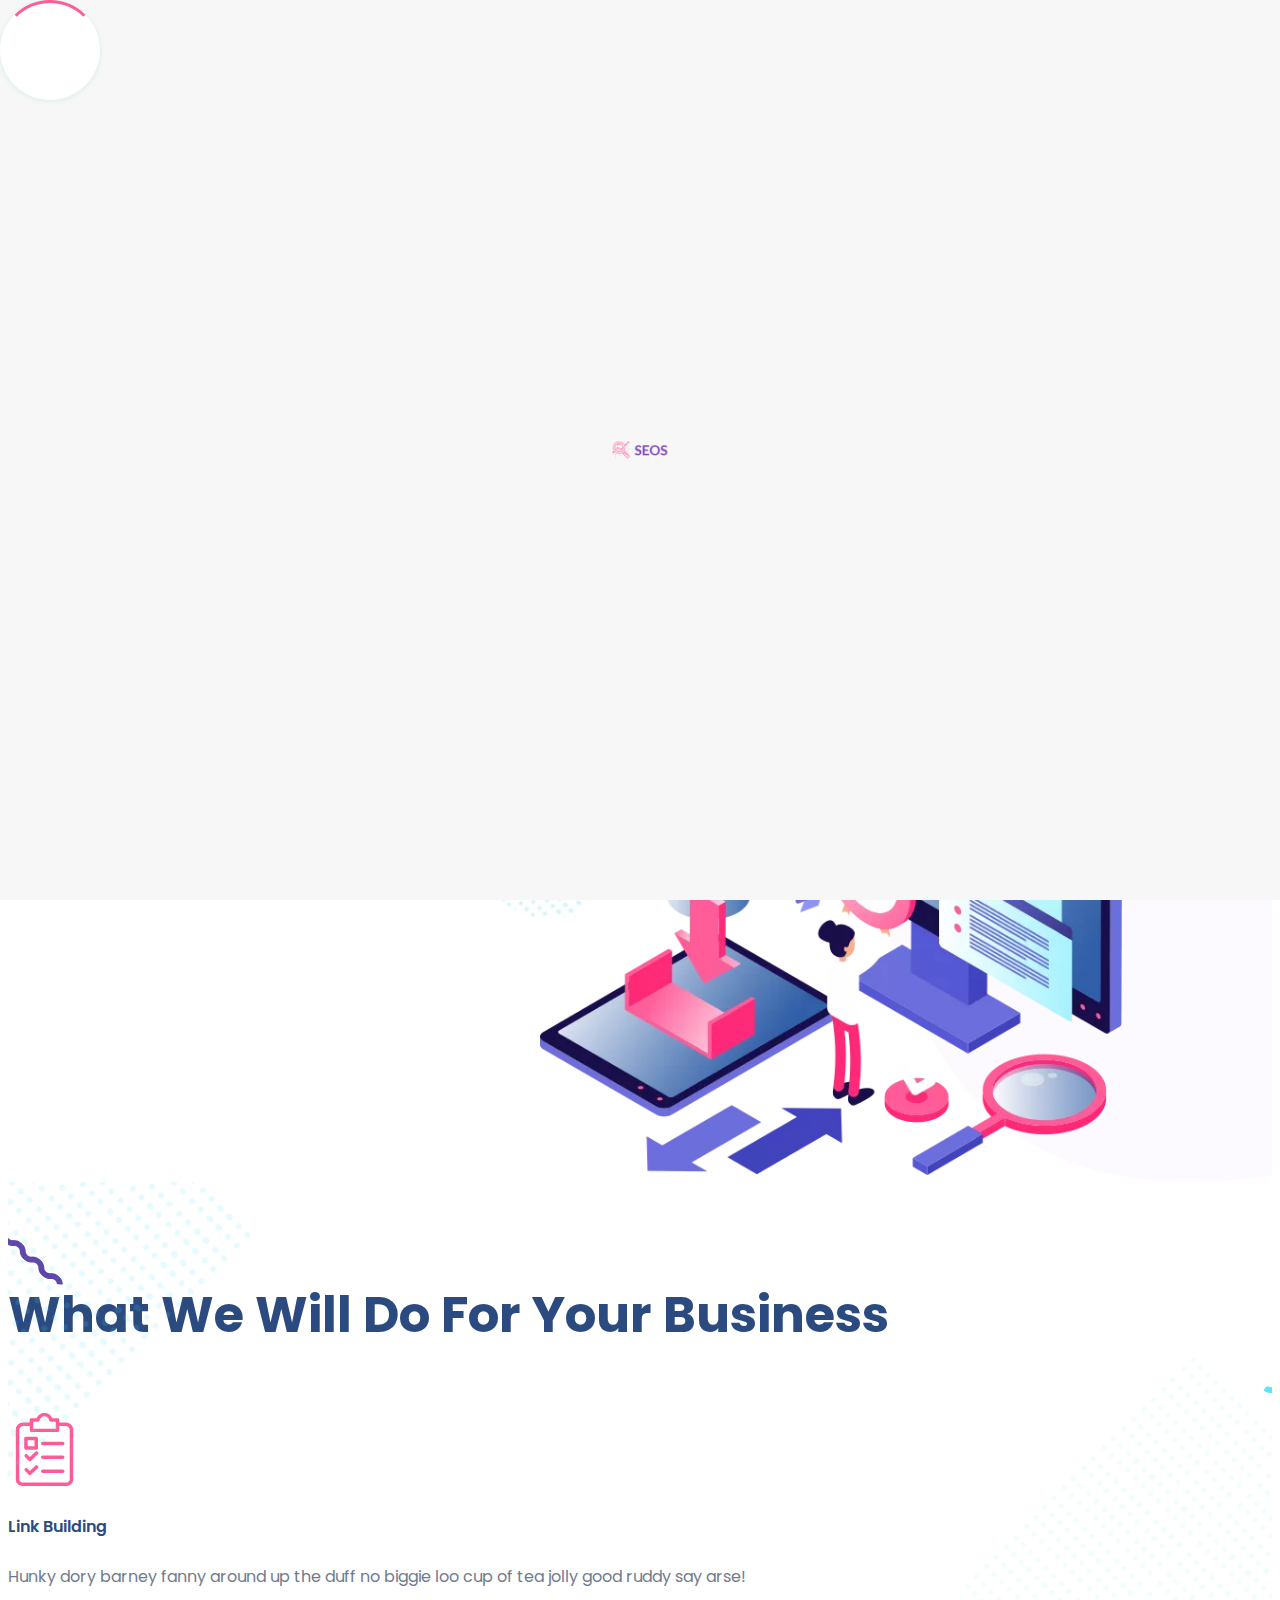
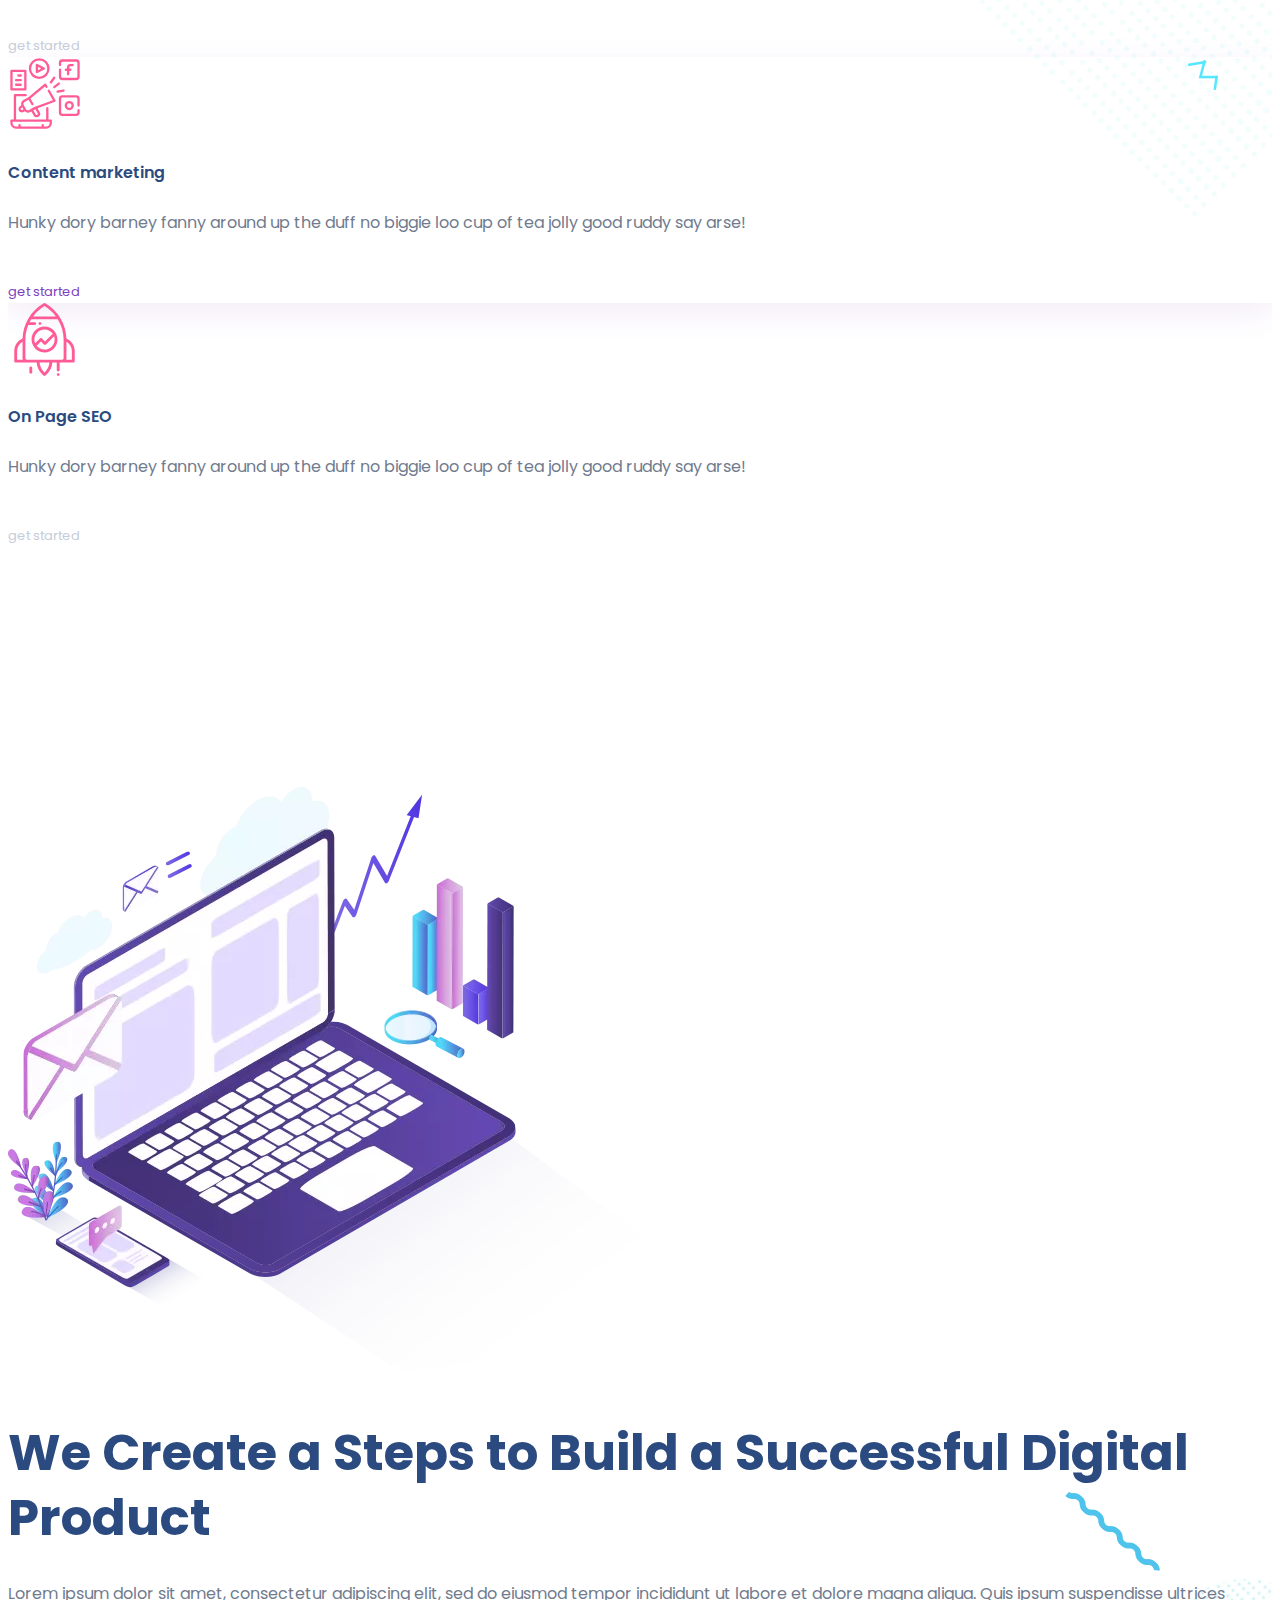
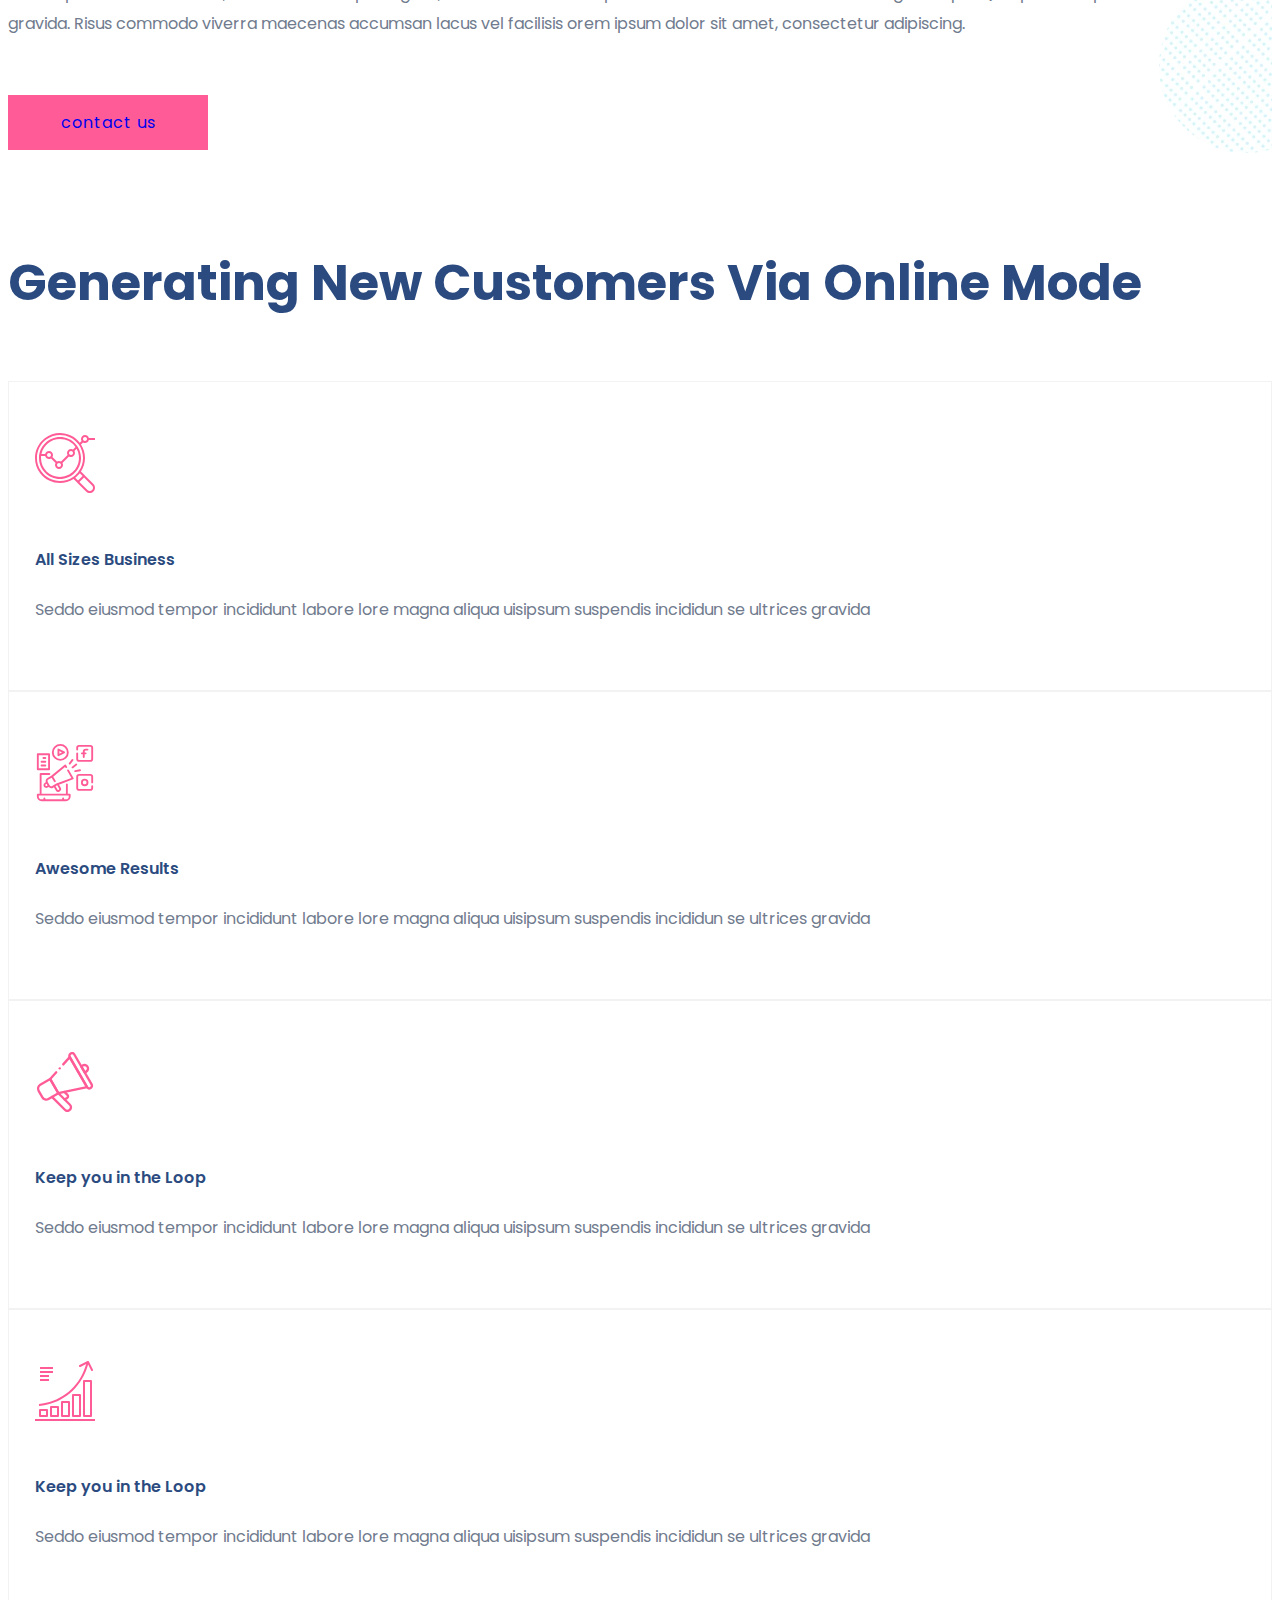
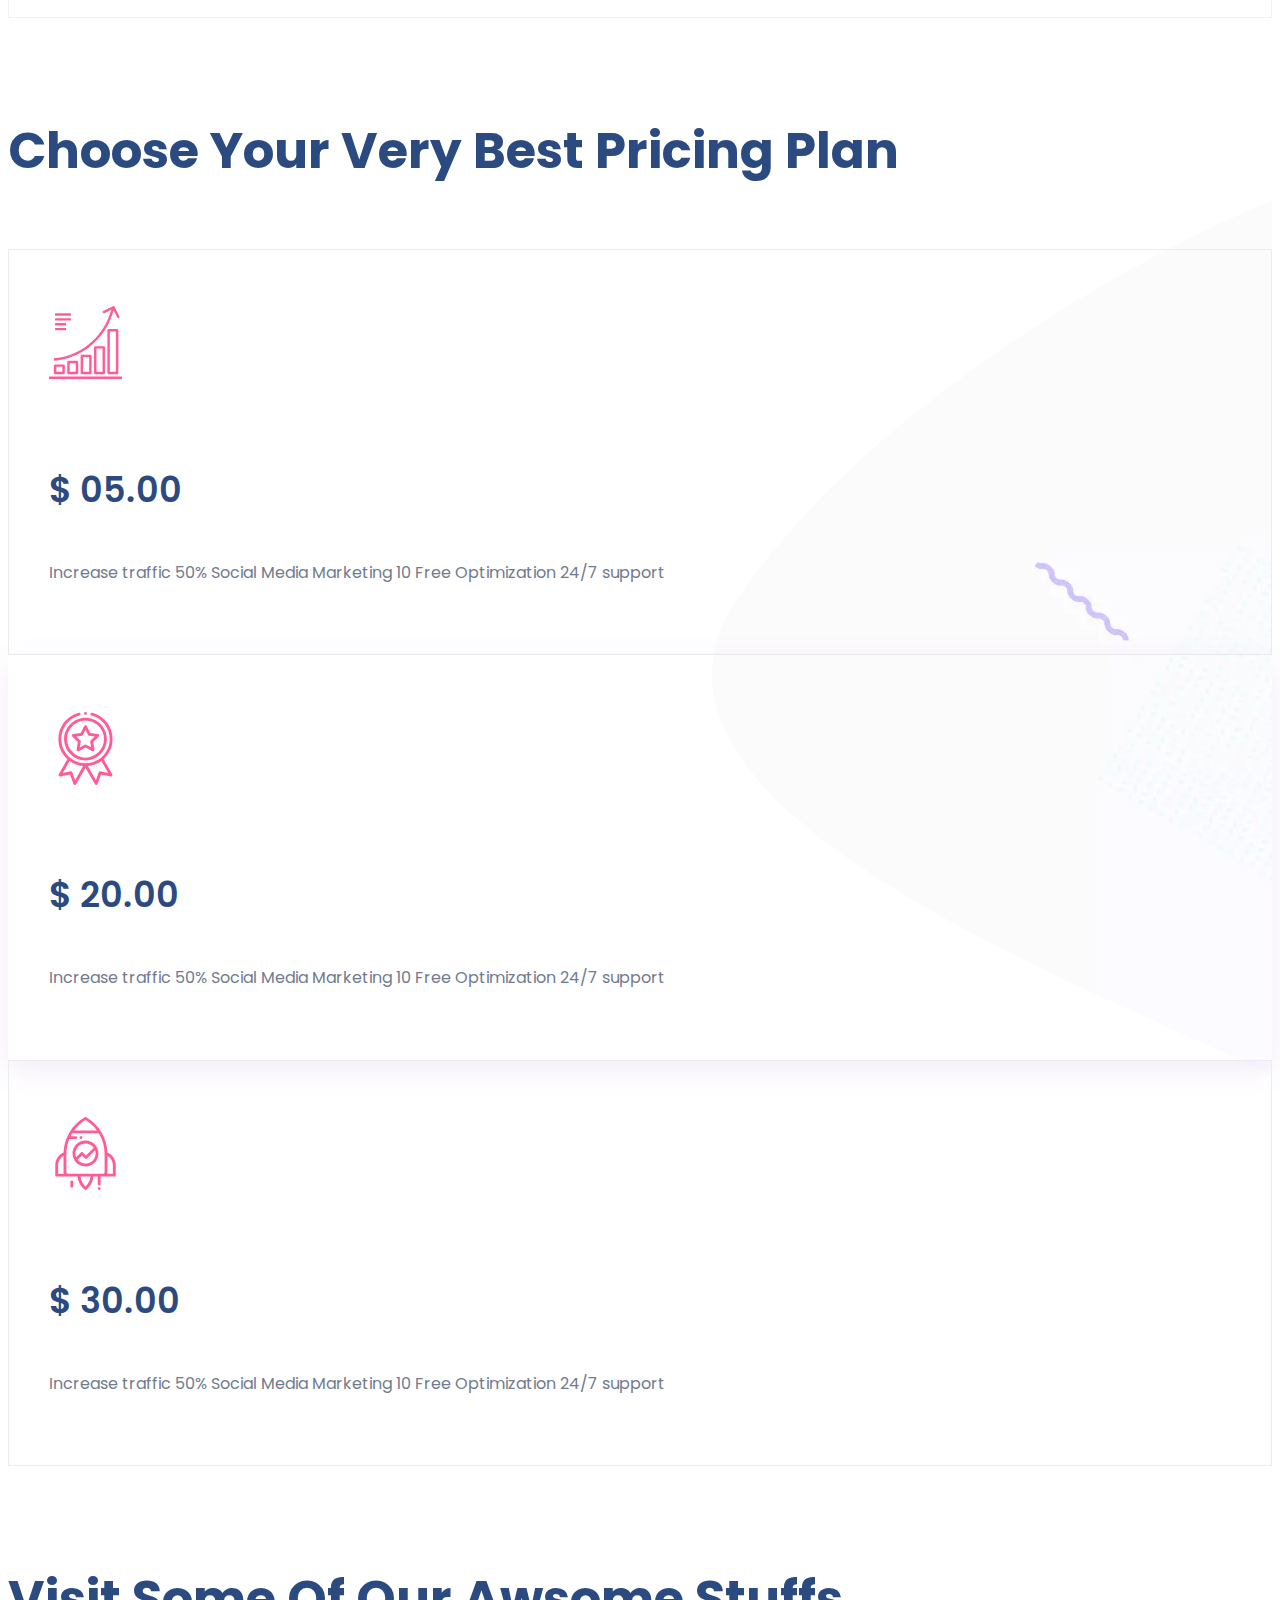
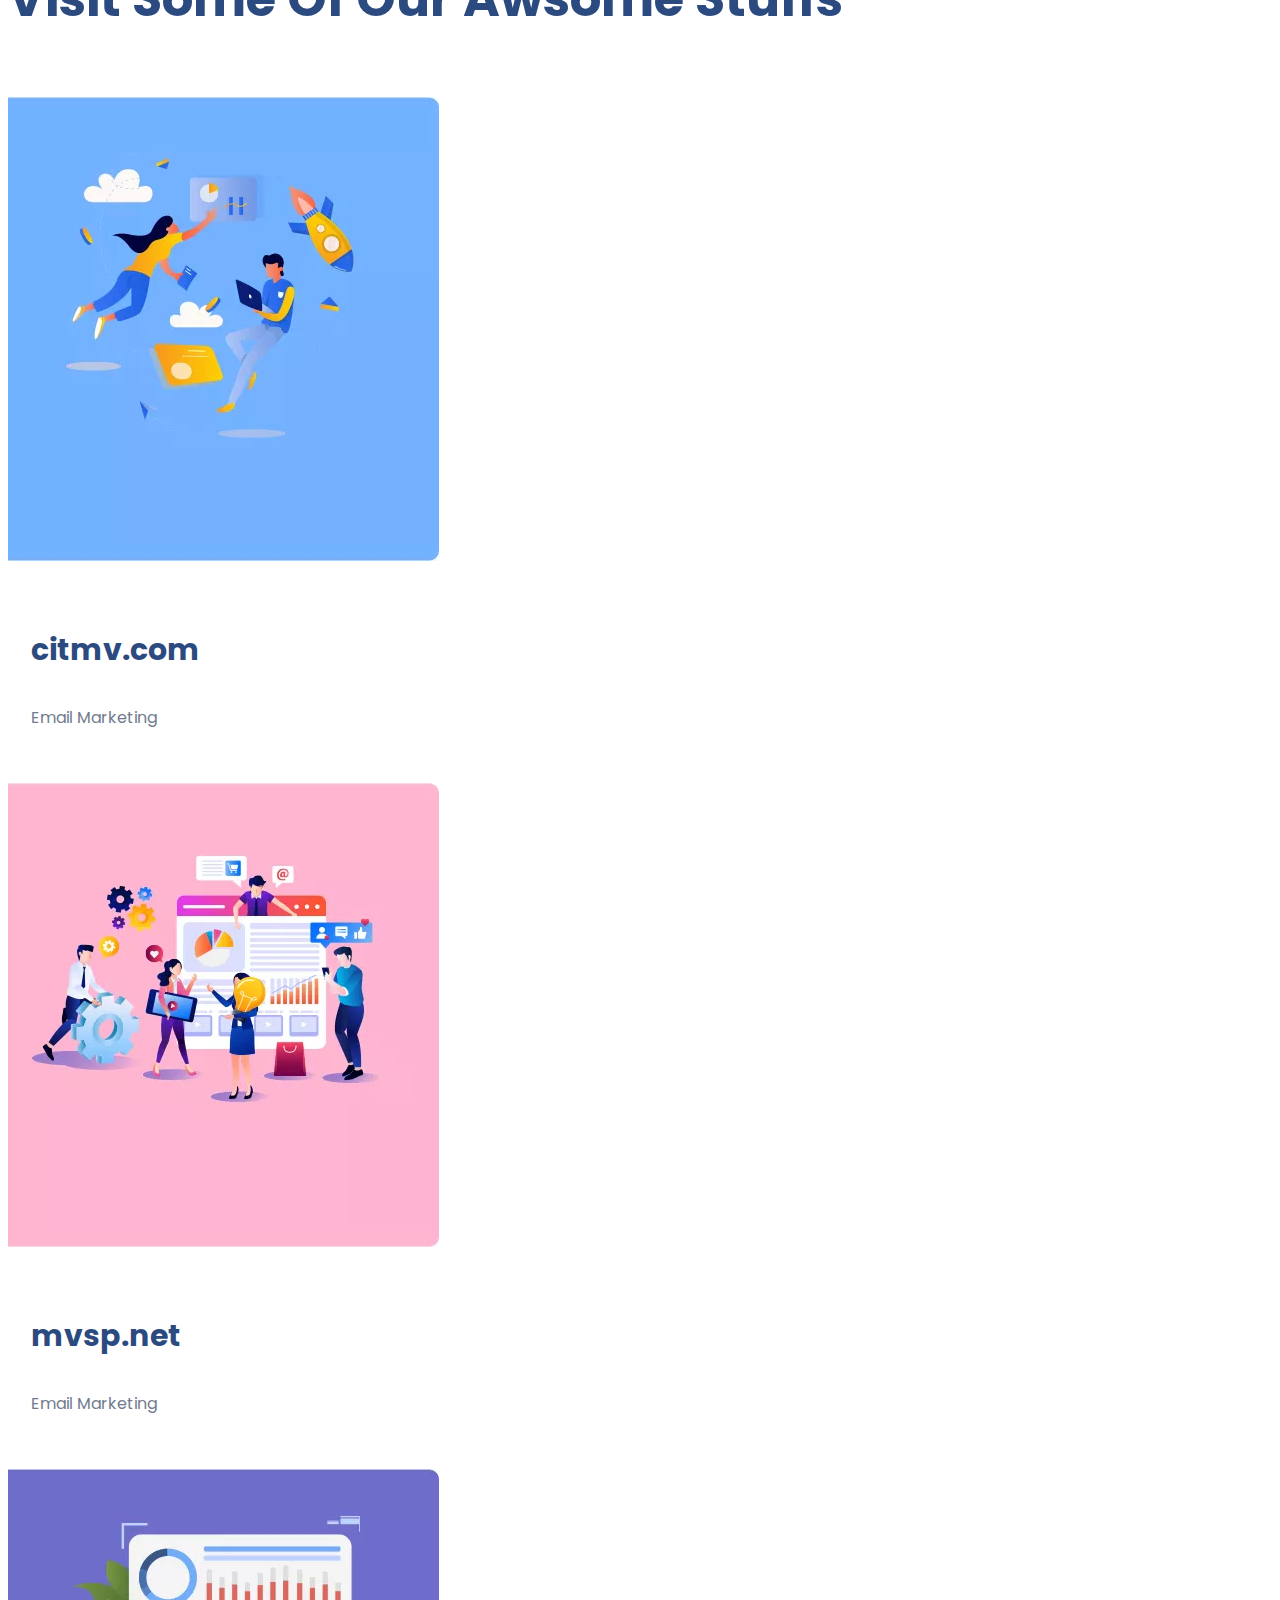
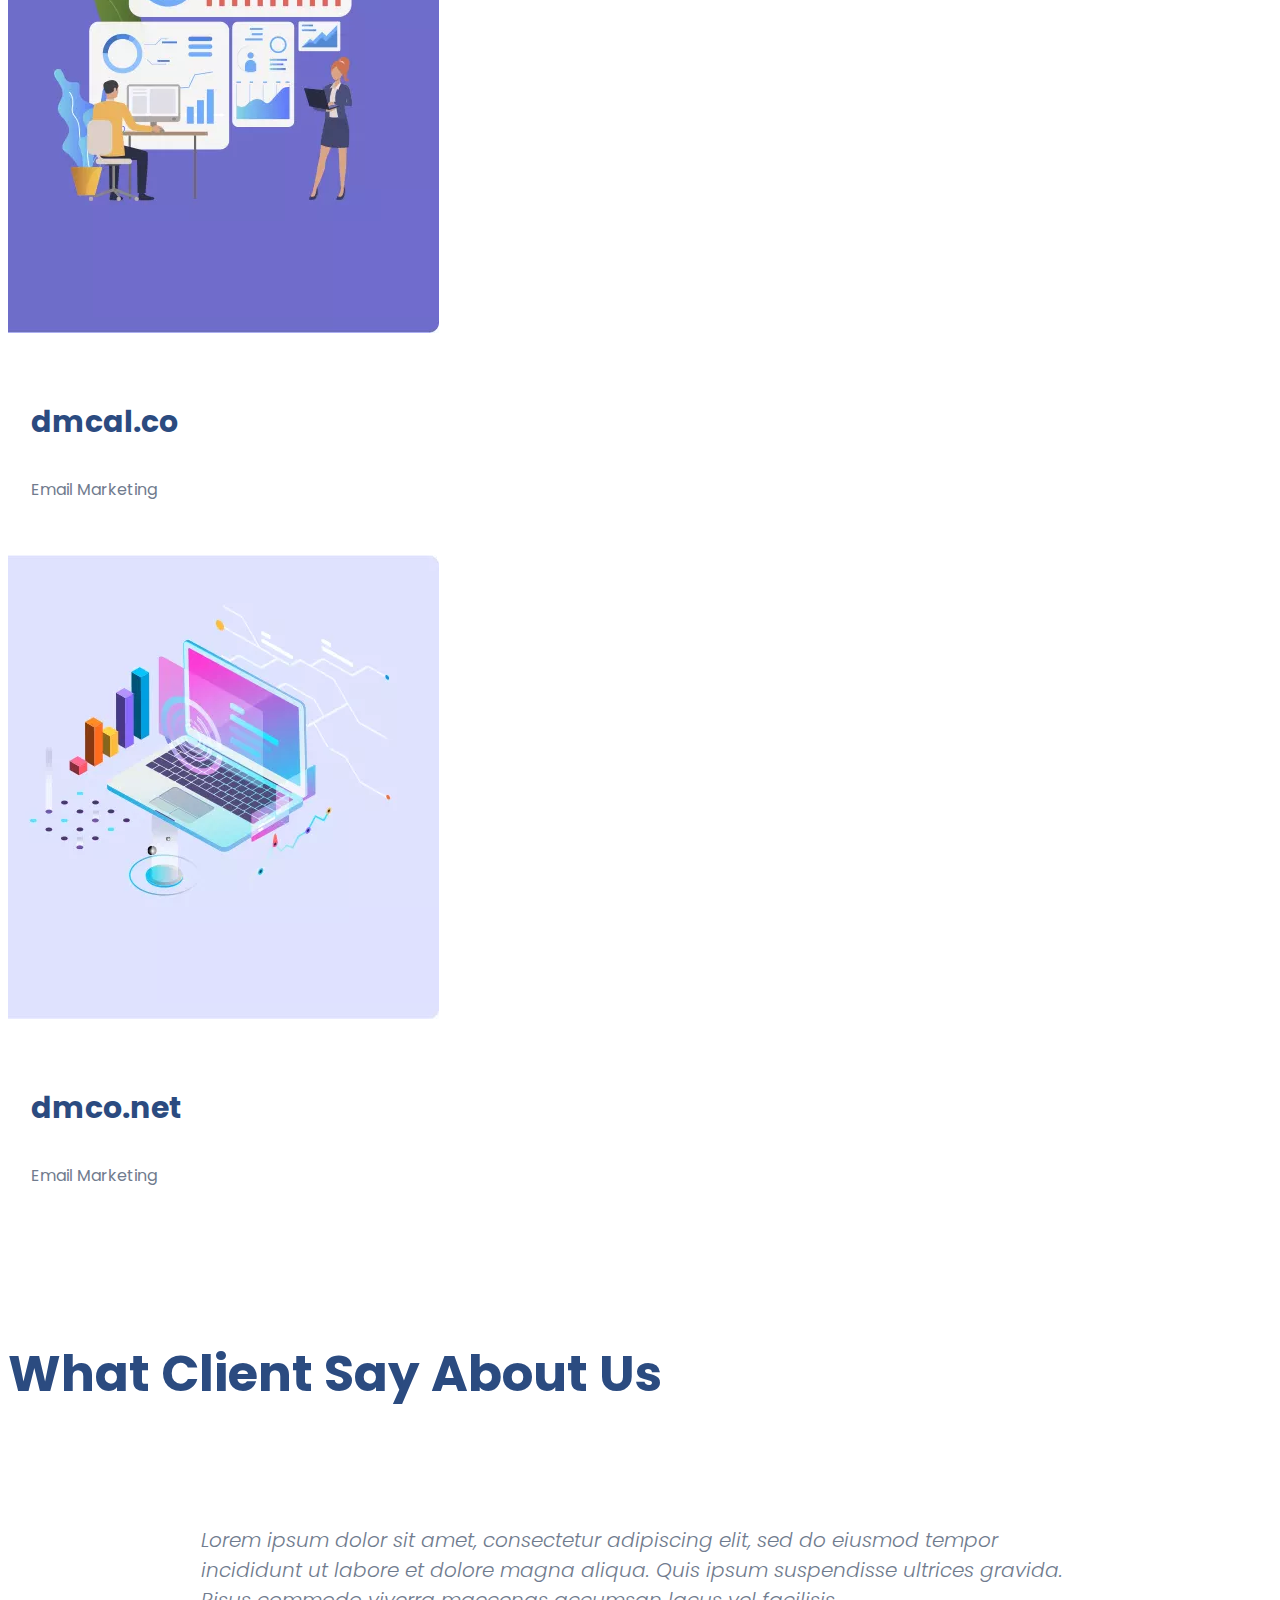
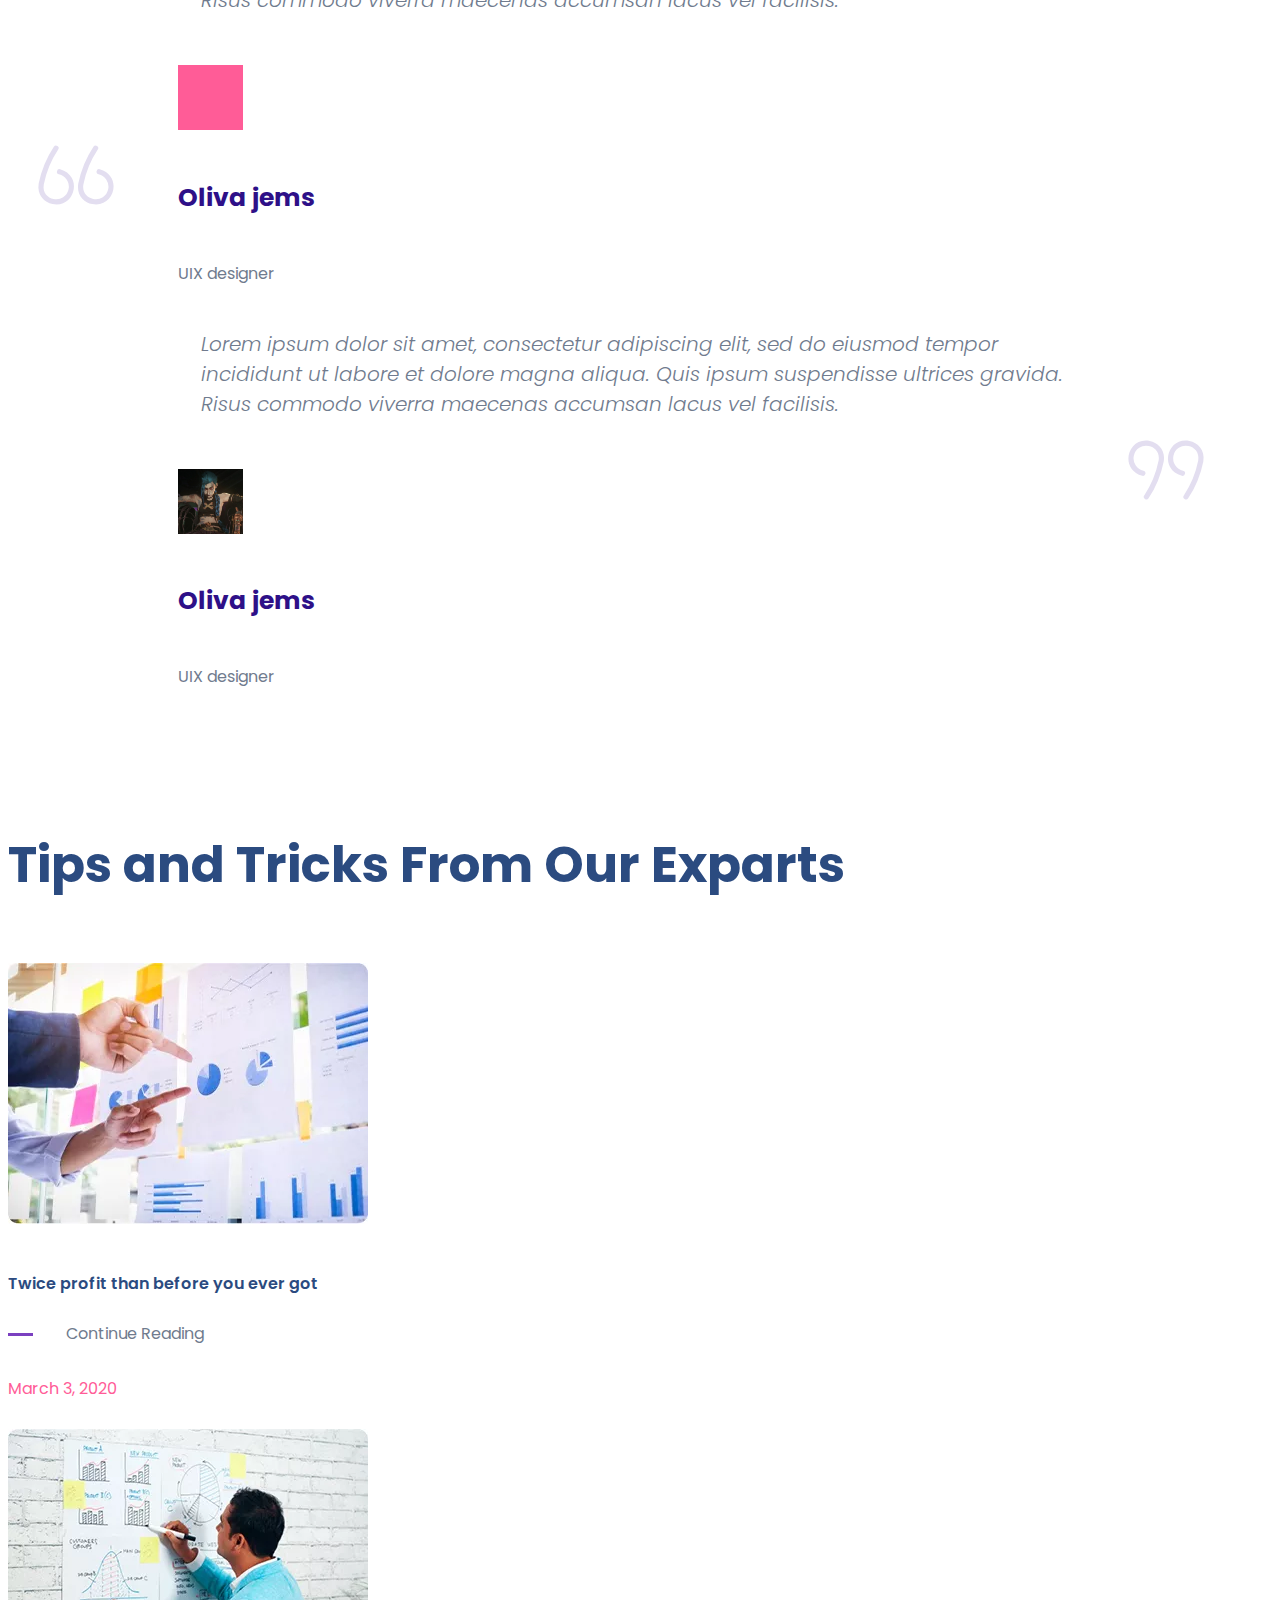
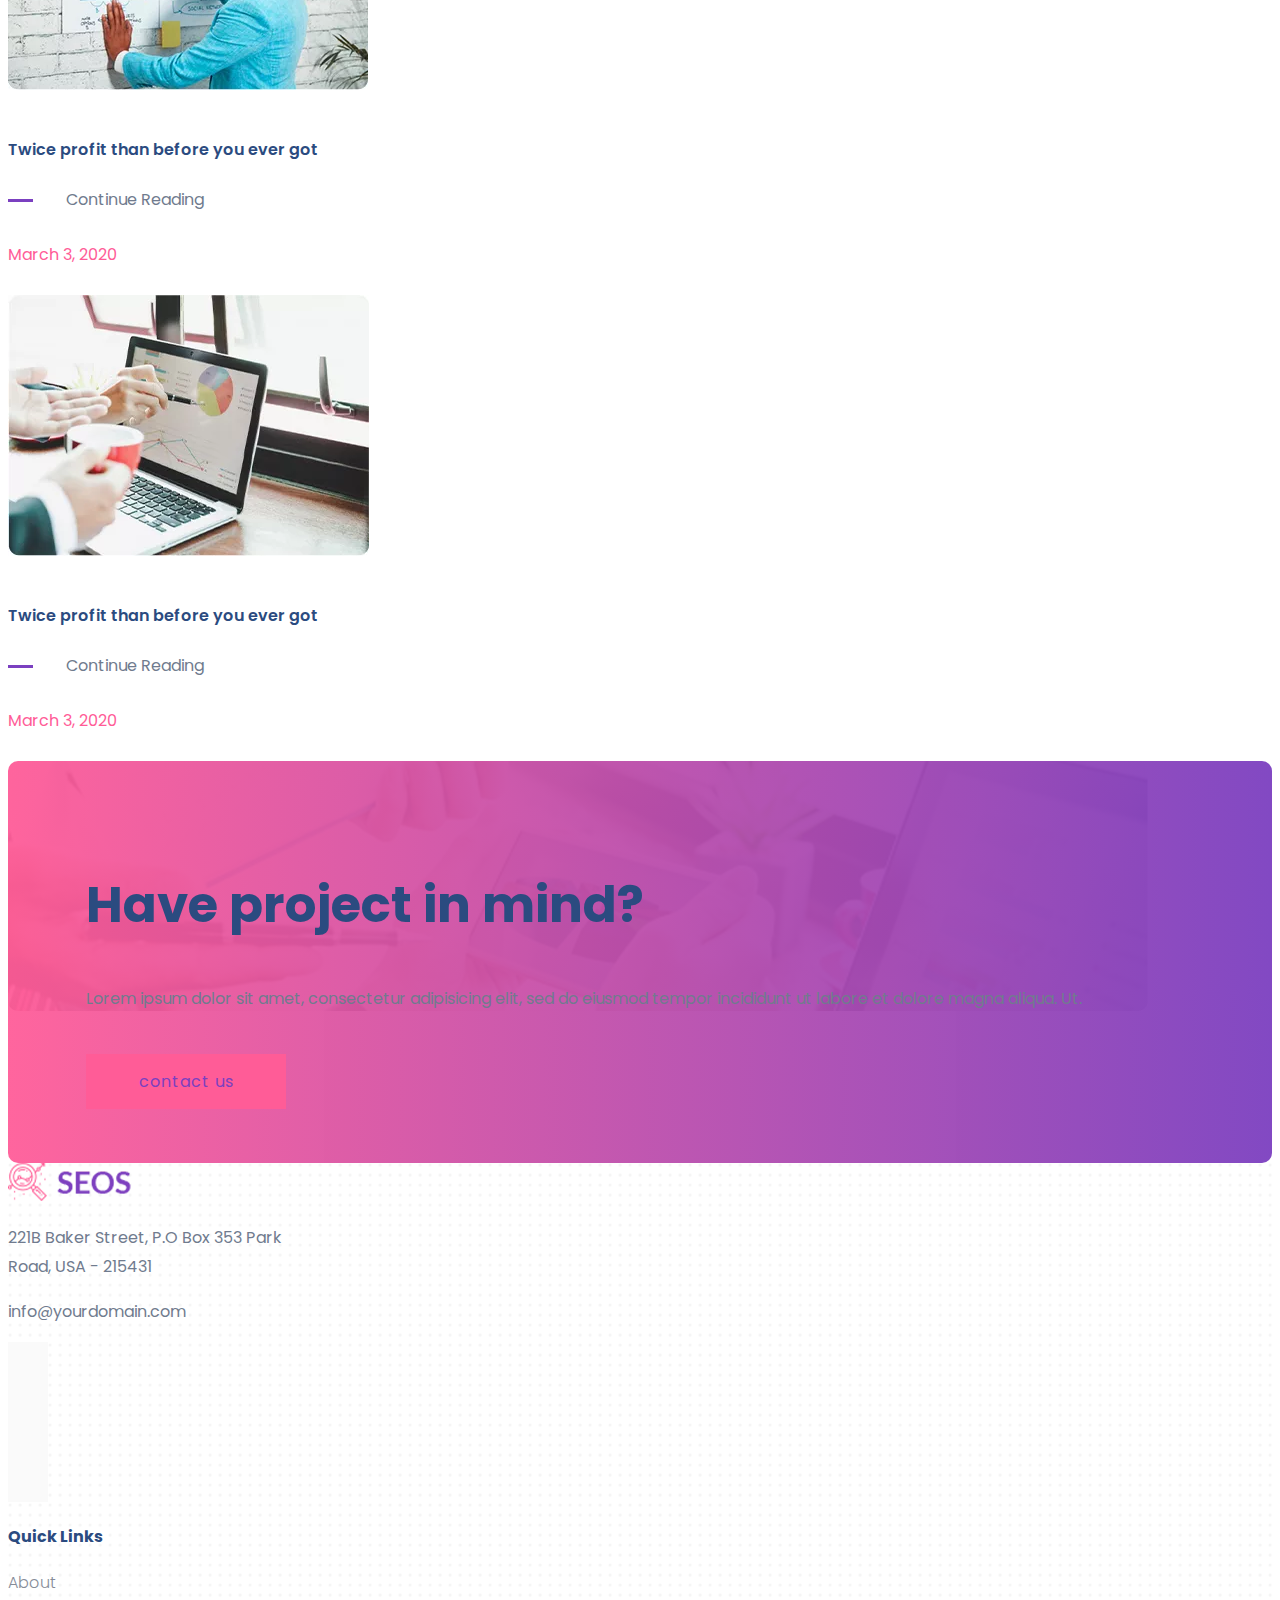
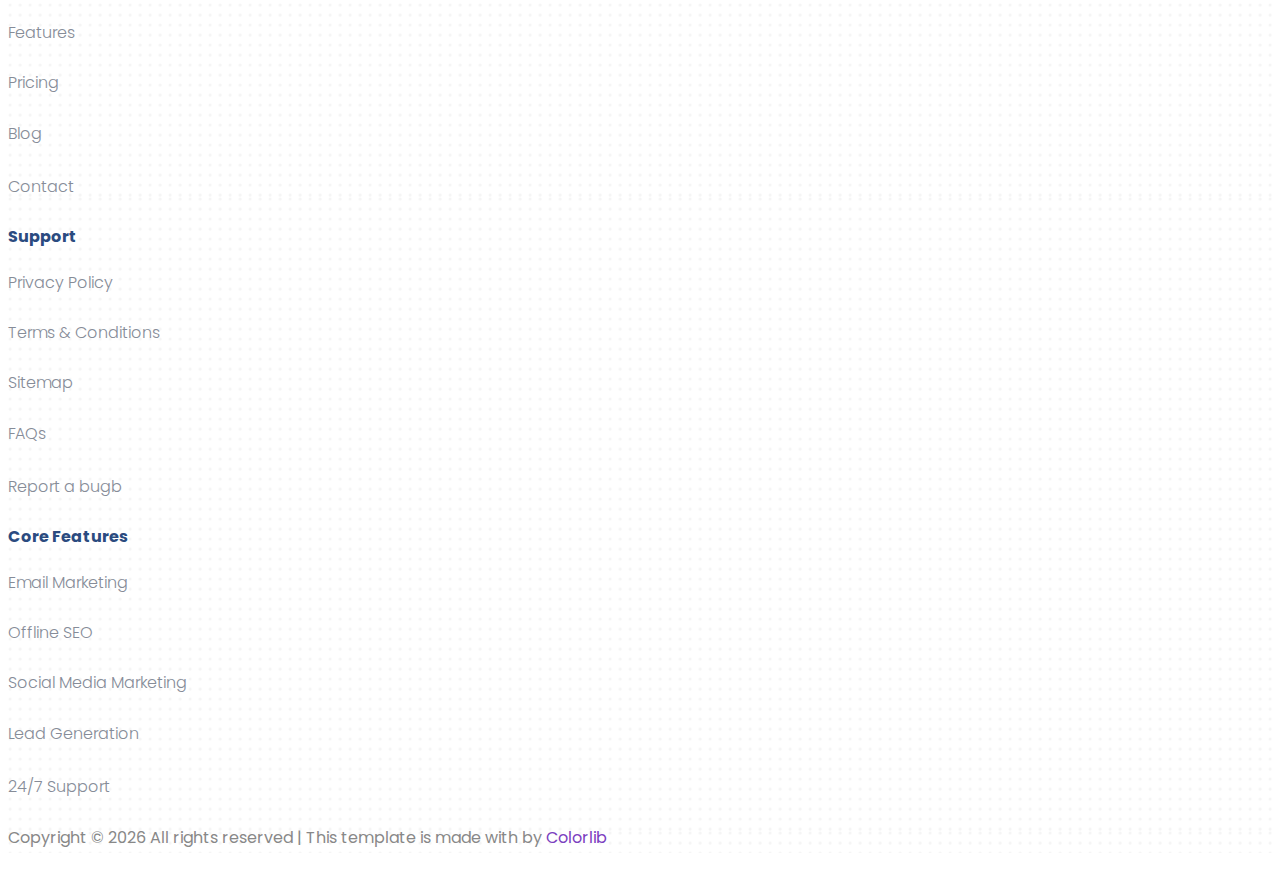
<file: index.html>
<!DOCTYPE html>
<html lang="en">
  <head>
    <meta charset="UTF-8" />
    <meta http-equiv="X-UA-Compatible" content="IE=edge" />
    <meta name="viewport" content="width=device-width, initial-scale=1.0" />
    <title>SEOS | TEMPLATE</title>
    <link
      href="https://cdn.jsdelivr.net/npm/bootstrap@5.3.0-alpha1/dist/css/bootstrap.min.css"
      rel="stylesheet"
      integrity="sha384-GLhlTQ8iRABdZLl6O3oVMWSktQOp6b7In1Zl3/Jr59b6EGGoI1aFkw7cmDA6j6gD"
      crossorigin="anonymous"
    />
    <link
      rel="stylesheet"
      href="https://cdnjs.cloudflare.com/ajax/libs/font-awesome/6.3.0/css/all.min.css"
      integrity="sha512-SzlrxWUlpfuzQ+pcUCosxcglQRNAq/DZjVsC0lE40xsADsfeQoEypE+enwcOiGjk/bSuGGKHEyjSoQ1zVisanQ=="
      crossorigin="anonymous"
      referrerpolicy="no-referrer"
    />
    <link
      href="https://fonts.googleapis.com/css2?family=Poppins:wght@400;500;600;700;900&display=swap"
      rel="stylesheet"
    />
    <link rel="shortcut icon" href="./images/accept.png" type="image/x-icon">
    <link rel="stylesheet" href="./css/style.css" />
  </head>
  <body>
    <!-- scroll top -->
    <div id="scroll-top" class="rounded-circle">
      <i class="fa-solid fa-arrow-up"></i>
    </div>
    <!-- pre-louder -->
    <div id="pre-louder">
      <div
        class="pre-louder-content d-flex justify-content-center align-items-center"
      >
        <div
          class="circle-parent rounded-circle d-flex justify-content-center align-items-center"
        ></div>
        <img src="./images/logo.webp" alt="" class="img-fluid" />
      </div>
    </div>
    <header>
      <nav class="navbar navbar-expand-lg py-0">
        <div class="container">
          <a class="navbar-brand" href="#">
            <img src="./images/logo.webp" alt="logo" class="img-fluid" />
          </a>
          <div class="strange-collapse d-flex flex-column justify-content-end">
            <button class="toggler-button py-0 pe-0 d-lg-none">
              <span class="menu-icon p-1 ps-2 m-2">
                <span class="text-uppercase text-white fw-bold">menu</span>
                <i class="fa-solid fa-bars me-1 text-white"></i>
              </span>
            </button>

            <div class="links" id="navbarSupportedContent">
              <ul
                class="navbar-nav me-auto mb-2 mb-lg-0 justify-content-center w-100"
              >
                <li class="nav-item">
                  <a class="nav-link" aria-current="page" href="#">Home</a>
                </li>
                <li class="nav-item">
                  <a class="nav-link" href="./html/about.html">About Us</a>
                </li>
                <li class="nav-item">
                  <a class="nav-link" href="#">Services</a>
                </li>
                <li class="nav-item">
                  <a class="nav-link" href="#">Contact</a>
                </li>
                <li class="nav-item">
                  <a class="nav-link" href="#"
                    >Blog <i class="fa-solid fa-plus d-lg-none"></i
                  ></a>
                </li>
                <li class="nav-item">
                  <a class="nav-link" href="#"
                    >Pages <i class="fa-solid fa-plus d-lg-none"></i
                  ></a>
                </li>
              </ul>
            </div>
          </div>
          <button
            class="btn nav-button text-capitalize xd text-white d-none d-lg-block"
            type="submit"
          >
            <a href="#" class="text-decoration-none text-white">contact us</a>
            <div class="like-after"></div>
          </button>
        </div>
      </nav>
    </header>
    <!-- landing -->
    <div class="landing">
      <div class="container py-2">
        <div class="row">
          <div class="col-lg-7">
            <h1 class="fw-bold animate-to-right">
              We Collect <br />
              High Quality Leads
            </h1>
            <p class="animate-to-right">
              Lorem ipsum dolor sit amet, consec adipiscing elit, sed do eiusmod
              tempor incididunt ut labore et dolore magna aliqua. Quis ipsum
              suspendisse ultrices gravi.
            </p>
            <button
              class="landing-btn text-capitalize rounded animate-to-right"
            >
              <a href="#" class="text-decoration-none text-white">contact us</a>
            </button>
          </div>
          <div class="col-lg-5 d-none d-lg-block">
            <img src="./images/hero_right.webp" alt="image" />
          </div>
        </div>
      </div>
    </div>
    <!-- section one -->
    <section class="what-we-do">
      <div class="container">
        <div class="row section-header">
          <div class="col-lg-8 offset-lg-2 text-center">
            <h2>What We Will Do For Your Business​</h2>
          </div>
        </div>
        <div class="row">
          <div class="col-lg-4 col-md-6 text-center pb-4">
            <div class="like-card py-5 px-3">
              <div class="mb-5">
                <svg
                  xmlns="http://www.w3.org/2000/svg"
                  version="1.1"
                  xmlns:xlink="http://www.w3.org/1999/xlink"
                  xmlns:svgjs="http://svgjs.com/svgjs"
                  width="73"
                  height="73"
                  x="0"
                  y="0"
                  viewBox="0 0 438.891 438.891"
                  style="enable-background: new 0 0 512 512"
                  xml:space="preserve"
                  class=""
                >
                  <g>
                    <path
                      d="M347.968 57.503h-39.706V39.74c0-5.747-6.269-8.359-12.016-8.359h-30.824C258.108 10.483 239.822.034 218.924.034c-20.668-.777-39.467 11.896-46.498 31.347h-30.302c-5.747 0-11.494 2.612-11.494 8.359v17.763H90.923c-23.53.251-42.78 18.813-43.886 42.318v299.363c0 22.988 20.898 39.706 43.886 39.706h257.045c22.988 0 43.886-16.718 43.886-39.706V99.822c-1.106-23.506-20.356-42.068-43.886-42.319zm-196.441-5.224h28.735a11.496 11.496 0 0 0 9.927-9.404c3.094-13.474 14.915-23.146 28.735-23.51 13.692.415 25.335 10.117 28.212 23.51a11.494 11.494 0 0 0 10.449 9.404h29.78v41.796H151.527V52.279zm219.429 346.906c0 11.494-11.494 18.808-22.988 18.808H90.923c-11.494 0-22.988-7.314-22.988-18.808V99.822c1.066-11.964 10.978-21.201 22.988-21.42h39.706v26.645c.552 5.854 5.622 10.233 11.494 9.927h154.122a11.493 11.493 0 0 0 12.016-9.927V78.401h39.706c12.009.22 21.922 9.456 22.988 21.42v299.364z"
                      fill="#ff5c97"
                      data-original="#000000"
                      class=""
                    ></path>
                    <path
                      d="m164.588 233.046-33.437 31.869-14.106-14.629c-3.919-4.131-10.425-4.363-14.629-.522a10.971 10.971 0 0 0 0 15.151l21.42 21.943a9.403 9.403 0 0 0 7.314 3.135 10.446 10.446 0 0 0 7.314-3.135l40.751-38.661a9.8 9.8 0 0 0 .603-.603c3.706-4.04 3.436-10.319-.603-14.025-3.917-4.132-10.423-4.364-14.627-.523zM329.16 256.034H208.997c-5.771 0-10.449 4.678-10.449 10.449s4.678 10.449 10.449 10.449H329.16c5.771 0 10.449-4.678 10.449-10.449s-4.678-10.449-10.449-10.449zM329.16 172.442H208.997c-5.771 0-10.449 4.678-10.449 10.449s4.678 10.449 10.449 10.449H329.16c5.771 0 10.449-4.678 10.449-10.449s-4.678-10.449-10.449-10.449zM164.588 316.638l-33.437 31.869-14.106-14.629c-3.919-4.131-10.425-4.363-14.629-.522a10.971 10.971 0 0 0 0 15.151l21.42 21.943a9.403 9.403 0 0 0 7.314 3.135 10.446 10.446 0 0 0 7.314-3.135l40.751-38.661a9.8 9.8 0 0 0 .603-.603c3.706-4.04 3.436-10.319-.603-14.025-3.917-4.132-10.423-4.364-14.627-.523zM329.16 339.626H208.997c-5.771 0-10.449 4.678-10.449 10.449s4.678 10.449 10.449 10.449H329.16c5.771 0 10.449-4.678 10.449-10.449s-4.678-10.449-10.449-10.449zM107.641 220.507h62.171c.358.019.716.019 1.074 0 5.474-.297 9.672-4.975 9.375-10.449v-56.424c0-5.771-4.678-10.449-10.449-10.449h-62.171c-5.771 0-10.449 4.678-10.449 10.449v56.424c-.019.358-.019.716 0 1.074.297 5.475 4.975 9.672 10.449 9.375zm10.449-56.424h41.273v35.526H118.09v-35.526z"
                      fill="#ff5c97"
                      data-original="#000000"
                      class=""
                    ></path>
                  </g>
                </svg>
              </div>
              <h4>Link Building</h4>
              <p>
                Hunky dory barney fanny around up the duff no biggie loo cup of
                tea jolly good ruddy say arse!
              </p>
              <div class="muted-container">
                <i class="fa-solid fa-circle-arrow-right"></i>
                <span class="text-uppercase"> get started</span>
              </div>
            </div>
          </div>
          <div class="col-lg-4 col-md-6 text-center pb-4">
            <div class="like-card py-5 px-3 active">
              <div class="mb-5">
                <svg
                  xmlns="http://www.w3.org/2000/svg"
                  version="1.1"
                  xmlns:xlink="http://www.w3.org/1999/xlink"
                  xmlns:svgjs="http://svgjs.com/svgjs"
                  width="74"
                  height="74"
                  x="0"
                  y="0"
                  viewBox="0 0 64 64"
                  style="enable-background: new 0 0 512 512"
                  xml:space="preserve"
                  class="img-fluid"
                >
                  <g>
                    <path
                      d="M37 54h-2v-9.8a1 1 0 0 0-2 0V54H7V34h8.32a1 1 0 0 0 0-2H6a1 1 0 0 0-1 1v21H3a1 1 0 0 0-1 1v2a5 5 0 0 0 5 5h26a5 5 0 0 0 5-5v-2a1 1 0 0 0-1-1zm-1 3a3 3 0 0 1-3 3h-2v-1a1 1 0 0 0-2 0v1H11v-1a1 1 0 0 0-2 0v1H7a3 3 0 0 1-3-3v-1h32zM54 8h2a1 1 0 0 0 0-2h-2a3 3 0 0 0-3 3v1h-1a1 1 0 0 0 0 2h1v3a1 1 0 0 0 2 0v-3h1a1 1 0 0 0 0-2h-1V9a1 1 0 0 1 1-1z"
                      fill="#ff5c97"
                      data-original="#000000"
                      class=""
                    ></path>
                    <path
                      d="M59 2H47a3 3 0 0 0-3 3v2a1 1 0 0 0 2 0V5a1 1 0 0 1 1-1h12a1 1 0 0 1 1 1v12a1 1 0 0 1-1 1H47a1 1 0 0 1-1-1v-6a1 1 0 0 0-2 0v6a3 3 0 0 0 3 3h12a3 3 0 0 0 3-3V5a3 3 0 0 0-3-3zM49 42a4 4 0 1 0 4-4 4 4 0 0 0-4 4zm6 0a2 2 0 1 1-2-2 2 2 0 0 1 2 2z"
                      fill="#ff5c97"
                      data-original="#000000"
                      class=""
                    ></path>
                    <path
                      d="M59 33H47a3 3 0 0 0-3 3v12a3 3 0 0 0 3 3h12a3 3 0 0 0 3-3v-2a1 1 0 0 0-2 0v2a1 1 0 0 1-1 1H47a1 1 0 0 1-1-1V36a1 1 0 0 1 1-1h12a1 1 0 0 1 1 1v6a1 1 0 0 0 2 0v-6a3 3 0 0 0-3-3zM24.47 13.85A1 1 0 0 0 25 14a1 1 0 0 0 .45-.11l6-3a1 1 0 0 0 0-1.78l-6-3A1 1 0 0 0 24 7v6a1 1 0 0 0 .47.85zM26 8.62 28.76 10 26 11.38z"
                      fill="#ff5c97"
                      data-original="#000000"
                      class=""
                    ></path>
                    <path
                      d="M27 19a9 9 0 1 0-9-9 9 9 0 0 0 9 9zm0-16a7 7 0 1 1-7 7 7 7 0 0 1 7-7zM37 23a1 1 0 0 0 .8-.4l3-4a1 1 0 0 0-1.6-1.2l-3 4a1 1 0 0 0 .2 1.4 1 1 0 0 0 .6.2zM39.2 26.6a1 1 0 0 0 .8.4 1 1 0 0 0 .6-.2l4-3a1 1 0 1 0-1.2-1.6l-4 3a1 1 0 0 0-.2 1.4zM49 28.8a1 1 0 0 0-1.2-.8l-5 1a1 1 0 0 0 .2 2h.2l5-1a1 1 0 0 0 .8-1.2zM3 29h12a1 1 0 0 0 1-1V12a1 1 0 0 0-1-1H3a1 1 0 0 0-1 1v16a1 1 0 0 0 1 1zm1-16h10v14H4z"
                      fill="#ff5c97"
                      data-original="#000000"
                      class=""
                    ></path>
                    <path
                      d="M11 15H9a1 1 0 0 0 0 2h2a1 1 0 0 0 0-2zM11 19H7a1 1 0 0 0 0 2h4a1 1 0 0 0 0-2zM11 23H7a1 1 0 0 0 0 2h4a1 1 0 0 0 0-2zM36.12 28.7a1 1 0 0 0-1.74 1l4.41 7.63-16 6H22.64l-2.6 1.5-1.73 1a2 2 0 0 1-1.52.2 2 2 0 0 1-1.21-.93l-2-3.46a2 2 0 0 1 .75-2.64l3.46-2 2.5 4.33a1 1 0 0 0 .87.5 1 1 0 0 0 .87-1.5l-2.58-4.46L32 25.52l.41.71a1 1 0 1 0 1.74-1l-1-1.73a1 1 0 0 0-.69-.48 1 1 0 0 0-.82.21l-14 11.54-4.26 2.46a4 4 0 0 0-1.84 4.53l-1 .57a3 3 0 0 0 .72 5.5 3 3 0 0 0 .78.1 3.06 3.06 0 0 0 1.5-.4l1-.57A3.88 3.88 0 0 0 16.29 48a3.79 3.79 0 0 0 1.05.14 3.94 3.94 0 0 0 2-.54l.87-.5 2 3.47a3 3 0 0 0 4.09 1.1 3 3 0 0 0 1.1-4.1l-1.82-3.17 15-5.63a1 1 0 0 0 .59-.6 1 1 0 0 0-.07-.83zM12.5 45.79a1 1 0 0 1-.76.1 1 1 0 0 1-.61-.46 1 1 0 0 1-.1-.76 1 1 0 0 1 .47-.61l.87-.5 1 1.73zm13.16 2.8a1 1 0 0 1 .1.76 1 1 0 0 1-.47.6 1 1 0 0 1-1.36-.36l-2-3.47 1.66-.95h.08z"
                      fill="#ff5c97"
                      data-original="#000000"
                      class=""
                    ></path>
                  </g>
                </svg>
              </div>
              <h4>Content marketing</h4>
              <p>
                Hunky dory barney fanny around up the duff no biggie loo cup of
                tea jolly good ruddy say arse!
              </p>
              <div class="muted-container">
                <i class="fa-solid fa-circle-arrow-right"></i>
                <span class="text-uppercase"> get started</span>
              </div>
            </div>
          </div>
          <div class="col-lg-4 col-md-6 text-center pb-4">
            <div class="like-card py-5 px-3">
              <div class="mb-5">
                <svg
                  xmlns="http://www.w3.org/2000/svg"
                  version="1.1"
                  xmlns:xlink="http://www.w3.org/1999/xlink"
                  xmlns:svgjs="http://svgjs.com/svgjs"
                  width="73"
                  height="73"
                  x="0"
                  y="0"
                  viewBox="0 0 512 512"
                  style="enable-background: new 0 0 512 512"
                  xml:space="preserve"
                  class=""
                >
                  <g>
                    <path
                      d="M256 165.004c-50.176 0-90.996 40.82-90.996 90.996a90.45 90.45 0 0 0 13.813 48.142c.266.516.586 1.011.948 1.484 16.256 24.887 44.355 41.37 76.235 41.37 50.176 0 90.996-40.821 90.996-90.996s-40.82-90.996-90.996-90.996zm-65.712 117.837A70.593 70.593 0 0 1 185.003 256c.001-39.148 31.849-70.996 70.997-70.996 23.955 0 45.16 11.937 58.024 30.163l-54.921 54.921-20.96-20.959c-3.906-3.905-10.236-3.904-14.143 0l-33.712 33.712zM256 326.996c-22.264 0-42.158-10.31-55.185-26.397l30.257-30.257 20.96 20.959c3.906 3.905 10.236 3.904 14.143 0l57.312-57.312a70.669 70.669 0 0 1 3.51 22.01c-.001 39.148-31.85 70.997-70.997 70.997z"
                      fill="#ff5c97"
                      data-original="#000000"
                      class=""
                    ></path>
                    <path
                      d="M409.845 249.101c-1.571-48.868-15.246-96.792-39.792-139.167C343.92 64.82 306.201 27.263 260.974 1.325a9.999 9.999 0 0 0-9.949 0C205.799 27.263 168.08 64.82 141.946 109.933c-24.546 42.375-38.221 90.299-39.792 139.167C67.098 264.144 44 298.76 44 337.351V408c0 5.523 4.478 10 10 10h146.941c2.155 30.079 15.324 58.889 36.883 80.131l11.157 10.993c1.946 1.917 4.482 2.876 7.019 2.876s5.072-.959 7.019-2.876l11.157-10.993c21.559-21.242 34.728-50.051 36.883-80.13H342v51.612c0 5.523 4.478 10 10 10s10-4.477 10-10V418h96c5.522 0 10-4.477 10-10v-70.648c0-38.592-23.099-73.208-58.155-88.251zM256 21.597C287.442 40.516 314.32 65.27 335.574 94H176.426C197.68 65.27 224.558 40.516 256 21.597zM64 398v-60.649c0-27.495 14.81-52.442 38-65.844V388c0 3.506.61 6.87 1.72 10H64zm196.139 85.884L256 487.962l-4.139-4.078c-17.769-17.507-28.747-41.135-30.858-65.884h69.994c-2.112 24.749-13.09 48.377-30.858 65.884zM390 388c0 5.514-4.486 10-10 10H132c-5.514 0-10-4.486-10-10V258.588c0-36.21 7.152-71.494 20.428-104.088h45.279c5.522 0 10-4.477 10-10s-4.478-10-10-10h-36.194A278.044 278.044 0 0 1 162.93 114h186.14C375.355 156.854 390 206.772 390 258.588V388zm58 10h-39.72a29.857 29.857 0 0 0 1.72-10V271.508c23.19 13.401 38 38.348 38 65.844V398z"
                      fill="#ff5c97"
                      data-original="#000000"
                      class=""
                    ></path>
                    <path
                      d="M231.069 137.43c-1.859-1.86-4.439-2.93-7.069-2.93s-5.21 1.07-7.07 2.93-2.93 4.44-2.93 7.07 1.069 5.21 2.93 7.07c1.861 1.86 4.44 2.93 7.07 2.93s5.21-1.07 7.069-2.93c1.86-1.86 2.931-4.44 2.931-7.07s-1.07-5.21-2.931-7.07zM160 444.751c-5.522 0-10 4.477-10 10v30.806c0 5.523 4.478 10 10 10s10-4.477 10-10v-30.806c0-5.523-4.478-10-10-10zM359.069 494.93C357.21 493.07 354.63 492 352 492s-5.21 1.07-7.07 2.93c-1.86 1.86-2.93 4.44-2.93 7.07s1.069 5.21 2.93 7.07c1.861 1.86 4.44 2.93 7.07 2.93s5.21-1.07 7.069-2.93c1.86-1.86 2.931-4.44 2.931-7.07s-1.07-5.21-2.931-7.07z"
                      fill="#ff5c97"
                      data-original="#000000"
                      class=""
                    ></path>
                  </g>
                </svg>
              </div>
              <h4>On Page SEO</h4>
              <p>
                Hunky dory barney fanny around up the duff no biggie loo cup of
                tea jolly good ruddy say arse!
              </p>
              <div class="muted-container">
                <i class="fa-solid fa-circle-arrow-right"></i>
                <span class="text-uppercase"> get started</span>
              </div>
            </div>
          </div>
        </div>
      </div>
    </section>
    <!-- section two -->
    <section class="we-create">
      <div class="container">
        <div class="row">
          <div class="col-lg-6">
            <img src="./images/we-create.webp" class="img-fluid" alt="" />
          </div>
          <div class="col-lg-6">
            <h2>We Create a Steps to Build a Successful Digital Product</h2>
            <p>
              Lorem ipsum dolor sit amet, consectetur adipiscing elit, sed do
              eiusmod tempor incididunt ut labore et dolore magna aliqua. Quis
              ipsum suspendisse ultrices gravida. Risus commodo viverra maecenas
              accumsan lacus vel facilisis orem ipsum dolor sit amet,
              consectetur adipiscing.
            </p>
            <button class="text-capitalize rounded">
              <a href="#" class="text-decoration-none text-white">contact us</a>
            </button>
          </div>
        </div>
      </div>
    </section>
    <!-- section three -->
    <section class="generating-area">
      <div class="container">
        <div class="row section-header">
          <div class="col-lg-8 offset-lg-2 text-center">
            <h2>Generating New Customers Via Online Mode​​​</h2>
          </div>
        </div>
        <div class="row">
          <div class="col-md-6">
            <div class="p-3">
              <div class="row like-card text-center flex-wrap rounded">
                <div class="col-md-3">
                  <svg
                    xmlns="http://www.w3.org/2000/svg"
                    version="1.1"
                    xmlns:xlink="http://www.w3.org/1999/xlink"
                    xmlns:svgjs="http://svgjs.com/svgjs"
                    width="60"
                    height="60"
                    x="0"
                    y="0"
                    viewBox="0 0 480.182 480.182"
                    style="enable-background: new 0 0 512 512"
                    xml:space="preserve"
                    class=""
                  >
                    <g>
                      <path
                        d="M200.182 32.106c-92.784 0-168 75.216-168 168s75.216 168 168 168 168-75.216 168-168c-.101-92.742-75.258-167.899-168-168zm0 16a151.839 151.839 0 0 1 124.128 64.56l-20 20a31.571 31.571 0 0 0-16.128-4.56c-17.673 0-32 14.327-32 32a31.573 31.573 0 0 0 4.536 16.152l-52.384 52.384a31.025 31.025 0 0 0-32.304 0l-36.384-36.384a31.573 31.573 0 0 0 4.536-16.152c.022-17.638-14.258-31.954-31.896-31.976-14.587-.018-27.332 9.849-30.968 23.976h-29.68c15.147-69.947 76.976-119.895 148.544-120zm104 112c0 8.837-7.163 16-16 16s-16-7.163-16-16 7.163-16 16-16 16 7.163 16 16zm-96 96c0 8.837-7.163 16-16 16s-16-7.163-16-16 7.163-16 16-16 16 7.163 16 16zm-80-80c0 8.837-7.163 16-16 16s-16-7.163-16-16 7.163-16 16-16 16 7.163 16 16zm145.854 156.906a151.863 151.863 0 0 1-73.854 19.093c-83.89.057-151.943-67.902-152-151.792-.004-5.414.282-10.825.856-16.208h32.28c3.637 14.085 16.317 23.945 30.864 24a31.573 31.573 0 0 0 16.152-4.536l36.384 36.384a31.573 31.573 0 0 0-4.536 16.152c0 17.673 14.327 32 32 32s32-14.327 32-32a31.573 31.573 0 0 0-4.536-16.152l52.384-52.384a31.573 31.573 0 0 0 16.152 4.536c17.673 0 32-14.327 32-32a31.573 31.573 0 0 0-4.536-16.152l17.44-17.432c40.715 73.328 14.277 165.777-59.05 206.491z"
                        fill="#ff5c97"
                        data-original="#000000"
                        class=""
                      ></path>
                      <path
                        d="M400.182 80.106c14.547-.055 27.227-9.914 30.864-24h49.136v-16h-49.136c-3.637-14.086-16.317-23.945-30.864-24-17.673 0-32 14.327-32 32a31.573 31.573 0 0 0 4.536 16.152l-14.056 14.056C291.407-9.307 165.855-25.817 78.234 41.438S-25.897 234.246 41.358 321.867c63.484 82.707 179.855 102.77 267.368 46.095l24.144 24.144 11.312 11.312 64.4 64.4c16.379 16.379 42.933 16.379 59.312 0 16.379-16.379 16.379-42.933 0-59.312l-64.4-64.4-11.312-11.312-24.144-24.144c42.859-66.016 42.859-151.071 0-217.088l16-16a31.581 31.581 0 0 0 16.144 4.544zm0-48c8.837 0 16 7.163 16 16s-7.163 16-16 16-16-7.163-16-16 7.164-16 16-16zm56.4 387.712c10.246 10.016 10.433 26.442.417 36.688-10.016 10.246-26.442 10.433-36.688.417a23.421 23.421 0 0 1-.417-.417l-64.4-64.4 36.688-36.688 64.4 64.4zm-75.712-75.712-36.688 36.688-22.144-22.144c1.128-.864 2.184-1.816 3.296-2.704s2.4-1.952 3.592-2.952c1.752-1.472 3.48-2.96 5.176-4.488.872-.8 1.704-1.6 2.56-2.4a205.802 205.802 0 0 0 9.528-9.528c.8-.856 1.6-1.688 2.4-2.56a198.055 198.055 0 0 0 4.488-5.176 154.965 154.965 0 0 0 2.952-3.592c.88-1.104 1.832-2.16 2.696-3.288l22.144 22.144zm-31.024-37.16c-2.52 3.52-5.12 6.968-7.864 10.288-.8.968-1.656 1.904-2.48 2.856a180.23 180.23 0 0 1-7.584 8.288 152.889 152.889 0 0 1-3.464 3.464 169.917 169.917 0 0 1-8.288 7.584c-.952.8-1.888 1.672-2.856 2.48-3.32 2.744-6.768 5.344-10.288 7.864-82.816 59.165-197.915 39.992-257.08-42.824S9.95 109.031 92.766 49.866 290.681 9.873 349.846 92.69c45.781 64.082 45.781 150.174 0 214.256z"
                        fill="#ff5c97"
                        data-original="#000000"
                        class=""
                      ></path>
                    </g>
                  </svg>
                </div>
                <div class="col-md-9">
                  <h4>All Sizes Business</h4>
                  <p>
                    Seddo eiusmod tempor incididunt labore lore magna aliqua
                    uisipsum suspendis incididun se ultrices gravida
                  </p>
                </div>
              </div>
            </div>
          </div>
          <div class="col-md-6">
            <div class="p-3">
              <div class="row like-card text-center flex-wrap rounded">
                <div class="col-md-3">
                  <svg
                    xmlns="http://www.w3.org/2000/svg"
                    version="1.1"
                    xmlns:xlink="http://www.w3.org/1999/xlink"
                    xmlns:svgjs="http://svgjs.com/svgjs"
                    width="60"
                    height="60"
                    x="0"
                    y="0"
                    viewBox="0 0 64 64"
                    style="enable-background: new 0 0 512 512"
                    xml:space="preserve"
                    class=""
                  >
                    <g>
                      <path
                        d="M37 54h-2v-9.8a1 1 0 0 0-2 0V54H7V34h8.32a1 1 0 0 0 0-2H6a1 1 0 0 0-1 1v21H3a1 1 0 0 0-1 1v2a5 5 0 0 0 5 5h26a5 5 0 0 0 5-5v-2a1 1 0 0 0-1-1zm-1 3a3 3 0 0 1-3 3h-2v-1a1 1 0 0 0-2 0v1H11v-1a1 1 0 0 0-2 0v1H7a3 3 0 0 1-3-3v-1h32zM54 8h2a1 1 0 0 0 0-2h-2a3 3 0 0 0-3 3v1h-1a1 1 0 0 0 0 2h1v3a1 1 0 0 0 2 0v-3h1a1 1 0 0 0 0-2h-1V9a1 1 0 0 1 1-1z"
                        fill="#ff5c97"
                        data-original="#000000"
                        class=""
                      ></path>
                      <path
                        d="M59 2H47a3 3 0 0 0-3 3v2a1 1 0 0 0 2 0V5a1 1 0 0 1 1-1h12a1 1 0 0 1 1 1v12a1 1 0 0 1-1 1H47a1 1 0 0 1-1-1v-6a1 1 0 0 0-2 0v6a3 3 0 0 0 3 3h12a3 3 0 0 0 3-3V5a3 3 0 0 0-3-3zM49 42a4 4 0 1 0 4-4 4 4 0 0 0-4 4zm6 0a2 2 0 1 1-2-2 2 2 0 0 1 2 2z"
                        fill="#ff5c97"
                        data-original="#000000"
                        class=""
                      ></path>
                      <path
                        d="M59 33H47a3 3 0 0 0-3 3v12a3 3 0 0 0 3 3h12a3 3 0 0 0 3-3v-2a1 1 0 0 0-2 0v2a1 1 0 0 1-1 1H47a1 1 0 0 1-1-1V36a1 1 0 0 1 1-1h12a1 1 0 0 1 1 1v6a1 1 0 0 0 2 0v-6a3 3 0 0 0-3-3zM24.47 13.85A1 1 0 0 0 25 14a1 1 0 0 0 .45-.11l6-3a1 1 0 0 0 0-1.78l-6-3A1 1 0 0 0 24 7v6a1 1 0 0 0 .47.85zM26 8.62 28.76 10 26 11.38z"
                        fill="#ff5c97"
                        data-original="#000000"
                        class=""
                      ></path>
                      <path
                        d="M27 19a9 9 0 1 0-9-9 9 9 0 0 0 9 9zm0-16a7 7 0 1 1-7 7 7 7 0 0 1 7-7zM37 23a1 1 0 0 0 .8-.4l3-4a1 1 0 0 0-1.6-1.2l-3 4a1 1 0 0 0 .2 1.4 1 1 0 0 0 .6.2zM39.2 26.6a1 1 0 0 0 .8.4 1 1 0 0 0 .6-.2l4-3a1 1 0 1 0-1.2-1.6l-4 3a1 1 0 0 0-.2 1.4zM49 28.8a1 1 0 0 0-1.2-.8l-5 1a1 1 0 0 0 .2 2h.2l5-1a1 1 0 0 0 .8-1.2zM3 29h12a1 1 0 0 0 1-1V12a1 1 0 0 0-1-1H3a1 1 0 0 0-1 1v16a1 1 0 0 0 1 1zm1-16h10v14H4z"
                        fill="#ff5c97"
                        data-original="#000000"
                        class=""
                      ></path>
                      <path
                        d="M11 15H9a1 1 0 0 0 0 2h2a1 1 0 0 0 0-2zM11 19H7a1 1 0 0 0 0 2h4a1 1 0 0 0 0-2zM11 23H7a1 1 0 0 0 0 2h4a1 1 0 0 0 0-2zM36.12 28.7a1 1 0 0 0-1.74 1l4.41 7.63-16 6H22.64l-2.6 1.5-1.73 1a2 2 0 0 1-1.52.2 2 2 0 0 1-1.21-.93l-2-3.46a2 2 0 0 1 .75-2.64l3.46-2 2.5 4.33a1 1 0 0 0 .87.5 1 1 0 0 0 .87-1.5l-2.58-4.46L32 25.52l.41.71a1 1 0 1 0 1.74-1l-1-1.73a1 1 0 0 0-.69-.48 1 1 0 0 0-.82.21l-14 11.54-4.26 2.46a4 4 0 0 0-1.84 4.53l-1 .57a3 3 0 0 0 .72 5.5 3 3 0 0 0 .78.1 3.06 3.06 0 0 0 1.5-.4l1-.57A3.88 3.88 0 0 0 16.29 48a3.79 3.79 0 0 0 1.05.14 3.94 3.94 0 0 0 2-.54l.87-.5 2 3.47a3 3 0 0 0 4.09 1.1 3 3 0 0 0 1.1-4.1l-1.82-3.17 15-5.63a1 1 0 0 0 .59-.6 1 1 0 0 0-.07-.83zM12.5 45.79a1 1 0 0 1-.76.1 1 1 0 0 1-.61-.46 1 1 0 0 1-.1-.76 1 1 0 0 1 .47-.61l.87-.5 1 1.73zm13.16 2.8a1 1 0 0 1 .1.76 1 1 0 0 1-.47.6 1 1 0 0 1-1.36-.36l-2-3.47 1.66-.95h.08z"
                        fill="#ff5c97"
                        data-original="#000000"
                        class=""
                      ></path>
                    </g>
                  </svg>
                </div>
                <div class="col-md-9">
                  <h4>Awesome Results</h4>
                  <p>
                    Seddo eiusmod tempor incididunt labore lore magna aliqua
                    uisipsum suspendis incididun se ultrices gravida
                  </p>
                </div>
              </div>
            </div>
          </div>
          <div class="col-md-6">
            <div class="p-3">
              <div class="row like-card text-center flex-wrap rounded">
                <div class="col-md-3">
                  <svg
                    xmlns="http://www.w3.org/2000/svg"
                    version="1.1"
                    xmlns:xlink="http://www.w3.org/1999/xlink"
                    xmlns:svgjs="http://svgjs.com/svgjs"
                    width="60"
                    height="60"
                    x="0"
                    y="0"
                    viewBox="0 0 682.667 682.667"
                    style="enable-background: new 0 0 512 512"
                    xml:space="preserve"
                    class=""
                  >
                    <g>
                      <defs>
                        <clipPath id="a" clipPathUnits="userSpaceOnUse">
                          <path
                            d="M0 512h512V0H0Z"
                            fill="#ff5c97"
                            data-original="#000000"
                          ></path>
                        </clipPath>
                      </defs>
                      <g
                        clip-path="url(#a)"
                        transform="matrix(1.33333 0 0 -1.33333 0 682.667)"
                      >
                        <path
                          d="M0 0v0c-10.832-6.254-24.682-2.542-30.936 8.289L-178.137 263.25c-6.254 10.831-2.542 24.681 8.289 30.935v0c10.832 6.254 24.682 2.543 30.936-8.289L8.289 30.936C14.543 20.104 10.832 6.254 0 0Z"
                          style="
                            stroke-width: 20;
                            stroke-linecap: round;
                            stroke-linejoin: round;
                            stroke-miterlimit: 10;
                            stroke-dasharray: none;
                            stroke-opacity: 1;
                          "
                          transform="translate(474.698 204.777)"
                          fill="none"
                          stroke="#ff5c97"
                          stroke-width="20"
                          stroke-linecap="round"
                          stroke-linejoin="round"
                          stroke-miterlimit="10"
                          stroke-dasharray="none"
                          stroke-opacity=""
                          data-original="#000000"
                          class=""
                        ></path>
                        <path
                          d="m0 0-13-7.506-30.282 52.45 13 7.505c14.484 8.363 33.004 3.4 41.366-11.083v0C19.446 26.882 14.484 8.362 0 0Z"
                          style="
                            stroke-width: 20;
                            stroke-linecap: round;
                            stroke-linejoin: round;
                            stroke-miterlimit: 10;
                            stroke-dasharray: none;
                            stroke-opacity: 1;
                          "
                          transform="translate(437.527 344.474)"
                          fill="none"
                          stroke="#ff5c97"
                          stroke-width="20"
                          stroke-linecap="round"
                          stroke-linejoin="round"
                          stroke-miterlimit="10"
                          stroke-dasharray="none"
                          stroke-opacity=""
                          data-original="#000000"
                          class=""
                        ></path>
                        <path
                          d="m0 0 55.291 62.21L202.983-193.6-41.33-246.01l-69.827 120.942 51.374 57.804"
                          style="
                            stroke-width: 20;
                            stroke-linecap: round;
                            stroke-linejoin: round;
                            stroke-miterlimit: 10;
                            stroke-dasharray: none;
                            stroke-opacity: 1;
                          "
                          transform="translate(241.025 406.241)"
                          fill="none"
                          stroke="#ff5c97"
                          stroke-width="20"
                          stroke-linecap="round"
                          stroke-linejoin="round"
                          stroke-miterlimit="10"
                          stroke-dasharray="none"
                          stroke-opacity=""
                          data-original="#000000"
                          class=""
                        ></path>
                        <path
                          d="m0 0 85.054 49.106L154.88-71.837l-85.054-49.106c-18.015-10.401-41.052-4.229-51.454 13.787l-32.159 55.702C-24.188-33.438-18.016-10.401 0 0Z"
                          style="
                            stroke-width: 20;
                            stroke-linecap: round;
                            stroke-linejoin: round;
                            stroke-miterlimit: 10;
                            stroke-dasharray: none;
                            stroke-opacity: 1;
                          "
                          transform="translate(44.815 232.068)"
                          fill="none"
                          stroke="#ff5c97"
                          stroke-width="20"
                          stroke-linecap="round"
                          stroke-linejoin="round"
                          stroke-miterlimit="10"
                          stroke-dasharray="none"
                          stroke-opacity=""
                          data-original="#000000"
                          class=""
                        ></path>
                        <path
                          d="m0 0 98.223-98.214c14.168-14.166 11.042-37.916-6.31-47.934v0c-11.942-6.895-27.027-4.91-36.779 4.841L-54.638-31.545"
                          style="
                            stroke-width: 20;
                            stroke-linecap: round;
                            stroke-linejoin: round;
                            stroke-miterlimit: 10;
                            stroke-dasharray: none;
                            stroke-opacity: 1;
                          "
                          transform="translate(199.694 160.23)"
                          fill="none"
                          stroke="#ff5c97"
                          stroke-width="20"
                          stroke-linecap="round"
                          stroke-linejoin="round"
                          stroke-miterlimit="10"
                          stroke-dasharray="none"
                          stroke-opacity=""
                          data-original="#000000"
                          class=""
                        ></path>
                        <path
                          d="m0 0 26.221-24.175c8.472-7.811 6.941-21.598-3.039-27.36L2.034-63.745"
                          style="
                            stroke-width: 20;
                            stroke-linecap: round;
                            stroke-linejoin: round;
                            stroke-miterlimit: 10;
                            stroke-dasharray: none;
                            stroke-opacity: 1;
                          "
                          transform="translate(250.51 171.132)"
                          fill="none"
                          stroke="#ff5c97"
                          stroke-width="20"
                          stroke-linecap="round"
                          stroke-linejoin="round"
                          stroke-miterlimit="10"
                          stroke-dasharray="none"
                          stroke-opacity=""
                          data-original="#000000"
                          class=""
                        ></path>
                        <path
                          d="M0 0v0"
                          style="
                            stroke-width: 20;
                            stroke-linecap: round;
                            stroke-linejoin: round;
                            stroke-miterlimit: 10;
                            stroke-dasharray: none;
                            stroke-opacity: 1;
                          "
                          transform="translate(211.133 372.608)"
                          fill="none"
                          stroke="#ff5c97"
                          stroke-width="20"
                          stroke-linecap="round"
                          stroke-linejoin="round"
                          stroke-miterlimit="10"
                          stroke-dasharray="none"
                          stroke-opacity=""
                          data-original="#000000"
                          class=""
                        ></path>
                      </g>
                    </g>
                  </svg>
                </div>
                <div class="col-md-9">
                  <h4>Keep you in the Loop</h4>
                  <p>
                    Seddo eiusmod tempor incididunt labore lore magna aliqua
                    uisipsum suspendis incididun se ultrices gravida
                  </p>
                </div>
              </div>
            </div>
          </div>
          <div class="col-md-6">
            <div class="p-3">
              <div class="row like-card text-center flex-wrap rounded">
                <div class="col-md-3">
                  <svg
                    xmlns="http://www.w3.org/2000/svg"
                    version="1.1"
                    xmlns:xlink="http://www.w3.org/1999/xlink"
                    xmlns:svgjs="http://svgjs.com/svgjs"
                    width="60"
                    height="60"
                    x="0"
                    y="0"
                    viewBox="0 0 480.006 480.006"
                    style="enable-background: new 0 0 512 512"
                    xml:space="preserve"
                    class=""
                  >
                    <g>
                      <path
                        d="M40.003 48.006h104v16h-104zM40.003 80.006h104v16h-104zM40.003 112.006h72v16h-72zM40.003 144.006h72v16h-72zM.003 464.006h480v16h-480zM463.163 68.43l-32-64a8 8 0 0 0-10.73-3.587l-.006.003-64 32a8.004 8.004 0 0 0 7.152 14.32l46.352-23.16-12.648 36.112C341.69 218.446 198.501 329.522 31.323 344.006l1.36 16C206.16 344.978 354.737 229.701 412.395 65.398l12.912-36.896 23.536 47.08a8.004 8.004 0 0 0 14.32-7.152zM96.003 384.006h-56a8 8 0 0 0-8 8v48a8 8 0 0 0 8 8h56a8 8 0 0 0 8-8v-48a8 8 0 0 0-8-8zm-8 48h-40v-32h40v32zM184.003 360.006h-56a8 8 0 0 0-8 8v72a8 8 0 0 0 8 8h56a8 8 0 0 0 8-8v-72a8 8 0 0 0-8-8zm-8 72h-40v-56h40v56zM272.003 320.006h-56a8 8 0 0 0-8 8v112a8 8 0 0 0 8 8h56a8 8 0 0 0 8-8v-112a8 8 0 0 0-8-8zm-8 112h-40v-96h40v96z"
                        fill="#ff5c97"
                        data-original="#000000"
                        class=""
                      ></path>
                      <path
                        d="M360.003 264.006h-56a8 8 0 0 0-8 8v168a8 8 0 0 0 8 8h56a8 8 0 0 0 8-8v-168a8 8 0 0 0-8-8zm-8 168h-40v-152h40v152zM448.003 152.006h-56a8 8 0 0 0-8 8v280a8 8 0 0 0 8 8h56a8 8 0 0 0 8-8v-280a8 8 0 0 0-8-8zm-8 280h-40v-264h40v264z"
                        fill="#ff5c97"
                        data-original="#000000"
                        class=""
                      ></path>
                    </g>
                  </svg>
                </div>
                <div class="col-md-9">
                  <h4>Keep you in the Loop</h4>
                  <p>
                    Seddo eiusmod tempor incididunt labore lore magna aliqua
                    uisipsum suspendis incididun se ultrices gravida
                  </p>
                </div>
              </div>
            </div>
          </div>
        </div>
      </div>
    </section>
    <!-- section four -->
    <section class="choose-best">
      <div class="container pb-5">
        <div class="row section-header">
          <div class="col-lg-8 offset-lg-2 text-center">
            <h2>Choose Your Very Best Pricing Plan​​​</h2>
          </div>
        </div>
        <div class="row">
          <div class="col-md-6 col-lg-4">
            <div class="py-3">
              <div class="like-card rounded text-center bg-white">
                <svg
                  xmlns="http://www.w3.org/2000/svg"
                  version="1.1"
                  xmlns:xlink="http://www.w3.org/1999/xlink"
                  xmlns:svgjs="http://svgjs.com/svgjs"
                  width="73"
                  height="73"
                  x="0"
                  y="0"
                  viewBox="0 0 480.006 480.006"
                  style="enable-background: new 0 0 512 512"
                  xml:space="preserve"
                  class=""
                >
                  <g>
                    <path
                      d="M40.003 48.006h104v16h-104zM40.003 80.006h104v16h-104zM40.003 112.006h72v16h-72zM40.003 144.006h72v16h-72zM.003 464.006h480v16h-480zM463.163 68.43l-32-64a8 8 0 0 0-10.73-3.587l-.006.003-64 32a8.004 8.004 0 0 0 7.152 14.32l46.352-23.16-12.648 36.112C341.69 218.446 198.501 329.522 31.323 344.006l1.36 16C206.16 344.978 354.737 229.701 412.395 65.398l12.912-36.896 23.536 47.08a8.004 8.004 0 0 0 14.32-7.152zM96.003 384.006h-56a8 8 0 0 0-8 8v48a8 8 0 0 0 8 8h56a8 8 0 0 0 8-8v-48a8 8 0 0 0-8-8zm-8 48h-40v-32h40v32zM184.003 360.006h-56a8 8 0 0 0-8 8v72a8 8 0 0 0 8 8h56a8 8 0 0 0 8-8v-72a8 8 0 0 0-8-8zm-8 72h-40v-56h40v56zM272.003 320.006h-56a8 8 0 0 0-8 8v112a8 8 0 0 0 8 8h56a8 8 0 0 0 8-8v-112a8 8 0 0 0-8-8zm-8 112h-40v-96h40v96z"
                      fill="#ff5c97"
                      data-original="#000000"
                      class=""
                    ></path>
                    <path
                      d="M360.003 264.006h-56a8 8 0 0 0-8 8v168a8 8 0 0 0 8 8h56a8 8 0 0 0 8-8v-168a8 8 0 0 0-8-8zm-8 168h-40v-152h40v152zM448.003 152.006h-56a8 8 0 0 0-8 8v280a8 8 0 0 0 8 8h56a8 8 0 0 0 8-8v-280a8 8 0 0 0-8-8zm-8 280h-40v-264h40v264z"
                      fill="#ff5c97"
                      data-original="#000000"
                      class=""
                    ></path>
                  </g>
                </svg>
                <h4 class="fw-bold">$ 05.00</h4>
                <p>
                  <span class="d-block mb-2"> Increase traffic 50% </span>
                  <span class="d-block mb-2"> Social Media Marketing </span>
                  <span class="d-block mb-2"> 10 Free Optimization </span>
                  <span class="d-block mb-2"> 24/7 support</span>
                </p>
              </div>
            </div>
          </div>
          <div class="col-md-6 col-lg-4">
            <div class="py-3">
              <div class="like-card rounded text-center bg-white active">
                <svg
                  xmlns="http://www.w3.org/2000/svg"
                  version="1.1"
                  xmlns:xlink="http://www.w3.org/1999/xlink"
                  xmlns:svgjs="http://svgjs.com/svgjs"
                  width="73"
                  height="73"
                  x="0"
                  y="0"
                  viewBox="0 0 511 511.999"
                  style="enable-background: new 0 0 512 512"
                  xml:space="preserve"
                  class=""
                >
                  <g transform="matrix(1,0,0,1,65,0)">
                    <g fill="#020202">
                      <path
                        d="M40.5 190c0 82.71 67.29 150 150 150s150-67.29 150-150-67.29-150-150-150-150 67.29-150 150zm150-130c71.684 0 130 58.316 130 130s-58.316 130-130 130-130-58.316-130-130 58.316-130 130-130zm0 0"
                        fill="#ff5c97"
                        data-original="#020202"
                        class=""
                      ></path>
                      <path
                        d="m97.89 172.172 38.762 38.191-8.918 53.676a9.997 9.997 0 0 0 3.989 9.73 10.004 10.004 0 0 0 10.484.786l48.293-25.078 48.29 25.078a9.996 9.996 0 0 0 10.483-.785 9.997 9.997 0 0 0 3.989-9.73l-8.918-53.677 38.761-38.191a9.993 9.993 0 0 0 2.493-10.215 10.007 10.007 0 0 0-8.024-6.797l-53.793-8.097-24.34-48.676a9.997 9.997 0 0 0-17.886 0l-24.34 48.676-53.793 8.097a10.001 10.001 0 0 0-5.531 17.012zm67.438-6.106c3.219-.484 6-2.504 7.457-5.414L190.5 125.22l17.715 35.433a10.004 10.004 0 0 0 7.457 5.414l39.152 5.895-28.215 27.793a10.018 10.018 0 0 0-2.847 8.766l6.492 39.066-35.149-18.25a10.003 10.003 0 0 0-9.215 0l-35.148 18.25 6.492-39.066a9.996 9.996 0 0 0-2.847-8.766l-28.211-27.793zM200.5 10c0 5.523-4.477 10-10 10s-10-4.477-10-10 4.477-10 10-10 10 4.477 10 10zm0 0"
                        fill="#ff5c97"
                        data-original="#020202"
                        class=""
                      ></path>
                      <path
                        d="M143.371 5.895C59.25 27.367.5 103.075.5 190c0 53.988 22.7 104.86 62.547 140.887L2.8 437.062a10.002 10.002 0 0 0 10.73 14.727l68.418-14.207 24.047 67.762a9.997 9.997 0 0 0 18.113 1.597L190.5 390.223l66.387 116.718a9.996 9.996 0 0 0 8.687 5.055c.293 0 .59-.012.883-.035a10.014 10.014 0 0 0 8.547-6.617l24.043-67.762 68.418 14.207c3.844.797 7.8-.73 10.113-3.902a9.994 9.994 0 0 0 .617-10.825L317.95 330.887c39.848-36.028 62.547-86.899 62.547-140.887 0-86.926-58.75-162.633-142.867-184.105a9.998 9.998 0 0 0-12.164 7.214c-1.367 5.352 1.863 10.797 7.215 12.164C307.937 44.484 360.5 112.223 360.5 190c0 94.66-76.879 170-170 170-93.188 0-170-75.402-170-170 0-77.777 52.559-145.516 127.816-164.727 5.352-1.367 8.582-6.812 7.22-12.164a9.998 9.998 0 0 0-12.165-7.214zm-25.836 472.16-19.652-55.38a10 10 0 0 0-11.457-6.448l-55.324 11.488 47.68-84.031c27.8 20.21 60.718 32.523 94.948 35.57zm177.035-61.828a10.003 10.003 0 0 0-11.457 6.449l-19.648 55.379-56.2-98.801c34.235-3.047 67.15-15.36 94.954-35.57l47.68 84.03zm0 0"
                        fill="#ff5c97"
                        data-original="#020202"
                        class=""
                      ></path>
                    </g>
                  </g>
                </svg>
                <h4 class="fw-bold">$ 20.00</h4>
                <p>
                  <span class="d-block mb-2"> Increase traffic 50% </span>
                  <span class="d-block mb-2"> Social Media Marketing </span>
                  <span class="d-block mb-2"> 10 Free Optimization </span>
                  <span class="d-block mb-2"> 24/7 support</span>
                </p>
              </div>
            </div>
          </div>
          <div class="col-md-6 col-lg-4">
            <div class="py-3">
              <div class="like-card rounded text-center bg-white">
                <svg
                  xmlns="http://www.w3.org/2000/svg"
                  version="1.1"
                  xmlns:xlink="http://www.w3.org/1999/xlink"
                  xmlns:svgjs="http://svgjs.com/svgjs"
                  width="73"
                  height="73"
                  x="0"
                  y="0"
                  viewBox="0 0 512 512"
                  style="enable-background: new 0 0 512 512"
                  xml:space="preserve"
                  class=""
                >
                  <g>
                    <path
                      d="M256 165.004c-50.176 0-90.996 40.82-90.996 90.996a90.45 90.45 0 0 0 13.813 48.142c.266.516.586 1.011.948 1.484 16.256 24.887 44.355 41.37 76.235 41.37 50.176 0 90.996-40.821 90.996-90.996s-40.82-90.996-90.996-90.996zm-65.712 117.837A70.593 70.593 0 0 1 185.003 256c.001-39.148 31.849-70.996 70.997-70.996 23.955 0 45.16 11.937 58.024 30.163l-54.921 54.921-20.96-20.959c-3.906-3.905-10.236-3.904-14.143 0l-33.712 33.712zM256 326.996c-22.264 0-42.158-10.31-55.185-26.397l30.257-30.257 20.96 20.959c3.906 3.905 10.236 3.904 14.143 0l57.312-57.312a70.669 70.669 0 0 1 3.51 22.01c-.001 39.148-31.85 70.997-70.997 70.997z"
                      fill="#ff5c97"
                      data-original="#000000"
                      class=""
                    ></path>
                    <path
                      d="M409.845 249.101c-1.571-48.868-15.246-96.792-39.792-139.167C343.92 64.82 306.201 27.263 260.974 1.325a9.999 9.999 0 0 0-9.949 0C205.799 27.263 168.08 64.82 141.946 109.933c-24.546 42.375-38.221 90.299-39.792 139.167C67.098 264.144 44 298.76 44 337.351V408c0 5.523 4.478 10 10 10h146.941c2.155 30.079 15.324 58.889 36.883 80.131l11.157 10.993c1.946 1.917 4.482 2.876 7.019 2.876s5.072-.959 7.019-2.876l11.157-10.993c21.559-21.242 34.728-50.051 36.883-80.13H342v51.612c0 5.523 4.478 10 10 10s10-4.477 10-10V418h96c5.522 0 10-4.477 10-10v-70.648c0-38.592-23.099-73.208-58.155-88.251zM256 21.597C287.442 40.516 314.32 65.27 335.574 94H176.426C197.68 65.27 224.558 40.516 256 21.597zM64 398v-60.649c0-27.495 14.81-52.442 38-65.844V388c0 3.506.61 6.87 1.72 10H64zm196.139 85.884L256 487.962l-4.139-4.078c-17.769-17.507-28.747-41.135-30.858-65.884h69.994c-2.112 24.749-13.09 48.377-30.858 65.884zM390 388c0 5.514-4.486 10-10 10H132c-5.514 0-10-4.486-10-10V258.588c0-36.21 7.152-71.494 20.428-104.088h45.279c5.522 0 10-4.477 10-10s-4.478-10-10-10h-36.194A278.044 278.044 0 0 1 162.93 114h186.14C375.355 156.854 390 206.772 390 258.588V388zm58 10h-39.72a29.857 29.857 0 0 0 1.72-10V271.508c23.19 13.401 38 38.348 38 65.844V398z"
                      fill="#ff5c97"
                      data-original="#000000"
                      class=""
                    ></path>
                    <path
                      d="M231.069 137.43c-1.859-1.86-4.439-2.93-7.069-2.93s-5.21 1.07-7.07 2.93-2.93 4.44-2.93 7.07 1.069 5.21 2.93 7.07c1.861 1.86 4.44 2.93 7.07 2.93s5.21-1.07 7.069-2.93c1.86-1.86 2.931-4.44 2.931-7.07s-1.07-5.21-2.931-7.07zM160 444.751c-5.522 0-10 4.477-10 10v30.806c0 5.523 4.478 10 10 10s10-4.477 10-10v-30.806c0-5.523-4.478-10-10-10zM359.069 494.93C357.21 493.07 354.63 492 352 492s-5.21 1.07-7.07 2.93c-1.86 1.86-2.93 4.44-2.93 7.07s1.069 5.21 2.93 7.07c1.861 1.86 4.44 2.93 7.07 2.93s5.21-1.07 7.069-2.93c1.86-1.86 2.931-4.44 2.931-7.07s-1.07-5.21-2.931-7.07z"
                      fill="#ff5c97"
                      data-original="#000000"
                      class=""
                    ></path>
                  </g>
                </svg>
                <h4 class="fw-bold">$ 30.00</h4>
                <p>
                  <span class="d-block mb-2"> Increase traffic 50% </span>
                  <span class="d-block mb-2"> Social Media Marketing </span>
                  <span class="d-block mb-2"> 10 Free Optimization </span>
                  <span class="d-block mb-2"> 24/7 support</span>
                </p>
              </div>
            </div>
          </div>
        </div>
      </div>
    </section>
    <!-- section five -->
    <section class="visit-area">
      <div class="container-fluid">
        <div class="row section-header">
          <div class="col-lg-8 offset-lg-2 text-center">
            <h2>Visit Some Of Our Awsome Stuffs​​​</h2>
          </div>
        </div>
        <div class="row">
          <div class="col-sm-6 col-md-4 col-lg-3 position-relative mb-5">
            <img
              src="./images/visit_1.webp"
              class="w-100 img-fluid"
              alt="image"
            />
            <div class="like-before bg-white position-absolute">
              <h3 class="fw-bold">
                <a href="#" class="text-decoration-none">citmv.com</a>
              </h3>
              <p>Email Marketing</p>
            </div>
          </div>
          <div class="col-sm-6 col-md-4 col-lg-3 position-relative mb-5">
            <img
              src="./images/visit_2.webp"
              class="w-100 img-fluid"
              alt="image"
            />
            <div class="like-before bg-white position-absolute">
              <h3 class="fw-bold">
                <a href="#" class="text-decoration-none">mvsp.net</a>
              </h3>
              <p>Email Marketing</p>
            </div>
          </div>
          <div class="col-sm-6 col-md-4 col-lg-3 position-relative mb-5">
            <img
              src="./images/visit_3.webp"
              class="w-100 img-fluid"
              alt="image"
            />
            <div class="like-before bg-white position-absolute">
              <h3 class="fw-bold">
                <a href="#" class="text-decoration-none">dmcal.co</a>
              </h3>
              <p>Email Marketing</p>
            </div>
          </div>
          <div class="col-sm-6 col-md-4 col-lg-3 position-relative mb-5">
            <img
              src="./images/visit_4.webp"
              class="w-100 img-fluid"
              alt="image"
            />
            <div class="like-before bg-white position-absolute">
              <h3 class="fw-bold">
                <a href="#" class="text-decoration-none">dmco.net</a>
              </h3>
              <p>Email Marketing</p>
            </div>
          </div>
        </div>
      </div>
    </section>
    <!-- section six -->
    <section class="testimonial">
      <div class="row section-header">
        <div class="col-lg-5 col-md-8 m-auto text-center">
          <h2>What Client Say About Us​​​</h2>
        </div>
      </div>
      <div id="carouselExampleDark" class="carousel carousel-dark slide">
        <!-- indecators -->
        <div class="carousel-indicators">
          <button
            type="button"
            data-bs-target="#carouselExampleDark"
            data-bs-slide-to="0"
            class="active"
            aria-current="true"
            aria-label="Slide 1"
          ></button>
          <button
            type="button"
            data-bs-target="#carouselExampleDark"
            data-bs-slide-to="1"
            class=""
            aria-current="true"
            aria-label="Slide 2"
          ></button>
        </div>
        <!-- content -->
        <div class="carousel-inner pt-5">
          <div class="carousel-item" data-bs-interval="10000">
            <div class="after-carosel-item">
              <div class="card border-0 bg-transparent">
                <div>
                  <p class="fs-4 carosel-para text-center">
                    Lorem ipsum dolor sit amet, consectetur adipiscing elit, sed
                    do eiusmod tempor incididunt ut labore et dolore magna
                    aliqua. Quis ipsum suspendisse ultrices gravida. Risus
                    commodo viverra maecenas accumsan lacus vel facilisis.
                  </p>
                </div>
                <div>
                  <div class="d-flex justify-content-center">
                    <img
                      src="./images/slider.jpeg"
                      class="img-fluid rounded-circle me-3"
                      alt="image"
                    />
                    <div>
                      <h5 class="fw-bold mb-0">Oliva jems</h5>
                      <p>UIX designer</p>
                    </div>
                  </div>
                </div>
              </div>
            </div>
          </div>
          <div class="carousel-item active" data-bs-interval="20000">
            <div class="after-carosel-item">
              <div class="card border-0 bg-transparent">
                <div>
                  <p class="fs-4 carosel-para text-center">
                    Lorem ipsum dolor sit amet, consectetur adipiscing elit, sed
                    do eiusmod tempor incididunt ut labore et dolore magna
                    aliqua. Quis ipsum suspendisse ultrices gravida. Risus
                    commodo viverra maecenas accumsan lacus vel facilisis.
                  </p>
                </div>
                <div>
                  <div class="d-flex justify-content-center">
                    <img
                      src="./images/jinx.jpg"
                      class="img-fluid rounded-circle me-3"
                      alt="image"
                    />
                    <div>
                      <h5 class="fw-bold mb-0">Oliva jems</h5>
                      <p>UIX designer</p>
                    </div>
                  </div>
                </div>
              </div>
            </div>
          </div>
        </div>
      </div>
      <svg
        xmlns="http://www.w3.org/2000/svg"
        version="1.1"
        xmlns:xlink="http://www.w3.org/1999/xlink"
        xmlns:svgjs="http://svgjs.com/svgjs"
        width="86"
        height="86"
        x="0"
        y="0"
        viewBox="0 0 64 64"
        style="enable-background: new 0 0 512 512"
        xml:space="preserve"
        class="d-none d-md-block"
      >
        <g>
          <path
            d="M19.994 10.338c-16.436-3.3-23.173 20.893-5.627 25.964a1.931 1.931 0 0 0 .87-3.763 9.477 9.477 0 0 1-7.212-11.028 9.308 9.308 0 0 1 11.206-7.387c4.366.88 8.307 4.573 7.274 10.814A72.47 72.47 0 0 1 15.788 50.95a1.93 1.93 0 0 0 3.225 2.124 76.415 76.415 0 0 0 11.293-27.449c1.454-8.783-4.327-14.081-10.312-15.287z"
            fill="#e3def0"
            data-original="#000000"
            class=""
          ></path>
          <path
            d="M49.462 10.338c-16.437-3.301-23.174 20.894-5.628 25.964a1.931 1.931 0 0 0 .87-3.763 9.476 9.476 0 0 1-7.212-11.028 9.309 9.309 0 0 1 11.207-7.387c4.366.88 8.306 4.573 7.274 10.814A72.488 72.488 0 0 1 45.255 50.95a1.93 1.93 0 0 0 3.225 2.124 76.432 76.432 0 0 0 11.293-27.449c1.454-8.783-4.326-14.081-10.311-15.287z"
            fill="#e3def0"
            data-original="#000000"
            class=""
          ></path>
        </g>
      </svg>
      <svg
        xmlns="http://www.w3.org/2000/svg"
        version="1.1"
        xmlns:xlink="http://www.w3.org/1999/xlink"
        xmlns:svgjs="http://svgjs.com/svgjs"
        width="86"
        height="86"
        x="0"
        y="0"
        viewBox="0 0 64 64"
        style="enable-background: new 0 0 512 512"
        xml:space="preserve"
        class="d-none d-md-block"
      >
        <g>
          <path
            d="M19.994 10.338c-16.436-3.3-23.173 20.893-5.627 25.964a1.931 1.931 0 0 0 .87-3.763 9.477 9.477 0 0 1-7.212-11.028 9.308 9.308 0 0 1 11.206-7.387c4.366.88 8.307 4.573 7.274 10.814A72.47 72.47 0 0 1 15.788 50.95a1.93 1.93 0 0 0 3.225 2.124 76.415 76.415 0 0 0 11.293-27.449c1.454-8.783-4.327-14.081-10.312-15.287z"
            fill="#e3def0"
            data-original="#000000"
            class=""
          ></path>
          <path
            d="M49.462 10.338c-16.437-3.301-23.174 20.894-5.628 25.964a1.931 1.931 0 0 0 .87-3.763 9.476 9.476 0 0 1-7.212-11.028 9.309 9.309 0 0 1 11.207-7.387c4.366.88 8.306 4.573 7.274 10.814A72.488 72.488 0 0 1 45.255 50.95a1.93 1.93 0 0 0 3.225 2.124 76.432 76.432 0 0 0 11.293-27.449c1.454-8.783-4.326-14.081-10.311-15.287z"
            fill="#e3def0"
            data-original="#000000"
            class=""
          ></path>
        </g>
      </svg>
    </section>
    <!-- section seven -->
    <section class="tips-trikes-area">
      <div class="container">
        <div class="row section-header">
          <div class="col-lg-6 col-md-8 m-auto text-center">
            <h2>Tips and Tricks From Our Exparts​</h2>
          </div>
        </div>
        <div class="row">
          <div class="col-md-6 col-lg-4 card px-3">
            <div class="rounded img-container text-center">
              <img src="./images/tips_1.webp" alt="" class="img-fluid w-100" />
            </div>
            <h4>
              <a href="#" class="text-decoration-none">
                Twice profit than before you ever got
              </a>
            </h4>
            <div>
              <p><span></span>Continue Reading</p>
            </div>
            <p>March 3, 2020</p>
          </div>
          <div class="col-md-6 col-lg-4 card px-3">
            <div class="rounded img-container text-center">
              <img src="./images/tips_2.webp" alt="" class="img-fluid w-100" />
            </div>
            <h4>
              <a href="#" class="text-decoration-none">
                Twice profit than before you ever got
              </a>
            </h4>
            <div>
              <p><span></span>Continue Reading</p>
            </div>
            <p>March 3, 2020</p>
          </div>
          <div class="col-md-6 col-lg-4 card px-3">
            <div class="rounded img-container text-center">
              <img src="./images/tips_3.webp" alt="" class="img-fluid w-100" />
            </div>
            <h4>
              <a href="#" class="text-decoration-none">
                Twice profit than before you ever got
              </a>
            </h4>
            <div>
              <p><span></span>Continue Reading</p>
            </div>
            <p>March 3, 2020</p>
          </div>
        </div>
      </div>
    </section>
    <!-- section eight -->
    <section class="have-project">
      <div class="container">
        <div class="have-project mt-5">
          <div class="row align-items-center">
            <div class="col-12 col-md-8">
              <h2 class="text-white fw-bold mb-4">Have project in mind?</h2>
              <p class="text-white pe-2">
                Lorem ipsum dolor sit amet, consectetur adipisicing elit, sed do
                eiusmod tempor incididunt ut labore et dolore magna aliqua. Ut.
              </p>
            </div>
            <div class="col-12 col-md-4">
              <button class="text-capitalize rounded bg-white">
                <a href="#" class="text-decoration-none">contact us</a>
                <div class="like-before"></div>
              </button>
            </div>
          </div>
        </div>
      </div>
    </section>
    <!-- footer -->
    <footer>
      <div class="container pt-5">
        <div class="row">
          <div
            class="section-one col-sm-6 col-md-4 col-lg-3 mb-5 me-sm-1 me-md-0"
          >
            <div class="mb-4">
              <img src="./images/logo.webp" alt="" />
            </div>
            <p class="mb-2">
              221B Baker Street, P.O Box 353 Park <br />
              Road, USA - 215431
            </p>
            <p class="mb-5">info@yourdomain.com</p>
            <div class="media">
              <div class="row">
                <div class="col ps-0 text-center">
                  <a href="#">
                    <i class="fa-brands fa-facebook-f"></i>
                  </a>
                </div>
                <div class="col ps-0 text-center">
                  <a href="#">
                    <i class="fa-brands fa-twitter"></i>
                  </a>
                </div>
                <div class="col ps-0 text-center">
                  <a href="#">
                    <i class="fa-solid fa-globe"></i>
                  </a>
                </div>
                <div class="col ps-0 text-center">
                  <a href="#">
                    <i class="fa-brands fa-behance"></i>
                  </a>
                </div>
              </div>
            </div>
          </div>
          <div class="section-two col-md-4 col-lg-3 col-sm-6 mb-5">
            <h4 class="mb-4">Quick Links</h4>
            <p><a href="#">About</a></p>
            <p><a href="#">Features</a></p>
            <p><a href="#">Pricing</a></p>
            <p><a href="#">Blog</a></p>
            <p><a href="#">Contact</a></p>
          </div>
          <div class="section-three col-md-4 col-lg-3 col-sm-6 mb-5">
            <h4 class="mb-4">Support</h4>
            <p><a href="#">Privacy Policy</a></p>
            <p><a href="#">Terms & Conditions</a></p>
            <p><a href="#">Sitemap</a></p>
            <p><a href="#">FAQs</a></p>
            <p><a href="#">Report a bugb</a></p>
          </div>
          <div class="section-four col-md-4 col-lg-3 col-sm-6 mb-5">
            <h4 class="mb-4">Core Features</h4>
            <p><a href="#">Email Marketing</a></p>
            <p><a href="#">Offline SEO</a></p>
            <p><a href="#">Social Media Marketing</a></p>
            <p><a href="#">Lead Generation</a></p>
            <p><a href="#">24/7 Support</a></p>
          </div>
          <p class="text-center my-5">
            Copyright ©
            <script>
              document.write(new Date().getFullYear());
            </script>
            All rights reserved | This template is made with
            <i class="fa-regular fa-heart"></i> by
            <a href="https://colorlib.com" target="_blank" class="d-inline"
              >Colorlib</a
            >
          </p>
        </div>
      </div>
    </footer>
    <script
      src="https://cdn.jsdelivr.net/npm/bootstrap@5.3.0-alpha1/dist/js/bootstrap.bundle.min.js"
      integrity="sha384-w76AqPfDkMBDXo30jS1Sgez6pr3x5MlQ1ZAGC+nuZB+EYdgRZgiwxhTBTkF7CXvN"
      crossorigin="anonymous"
    ></script>
    <script src="./js/jquery-3.6.3.min.js"></script>
    <script src="./js/main.js"></script>
  </body>
</html>
</file>
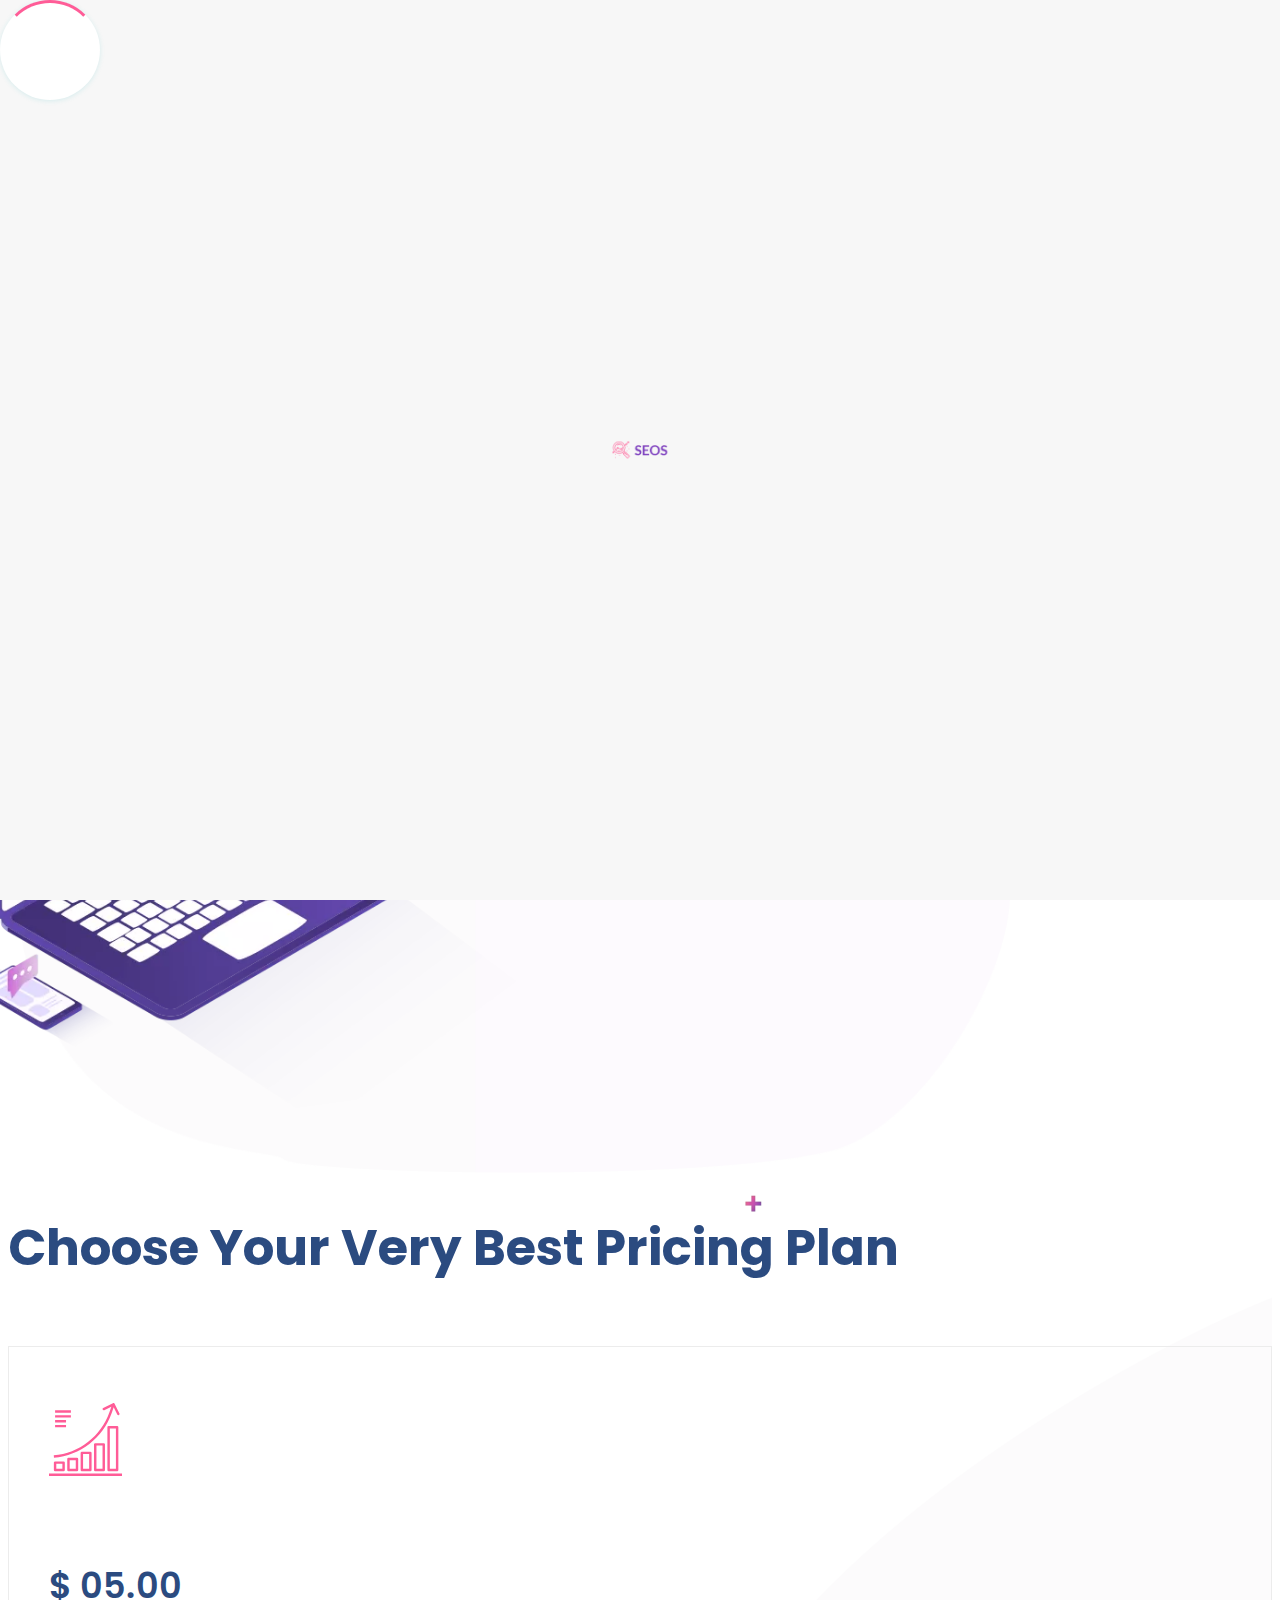
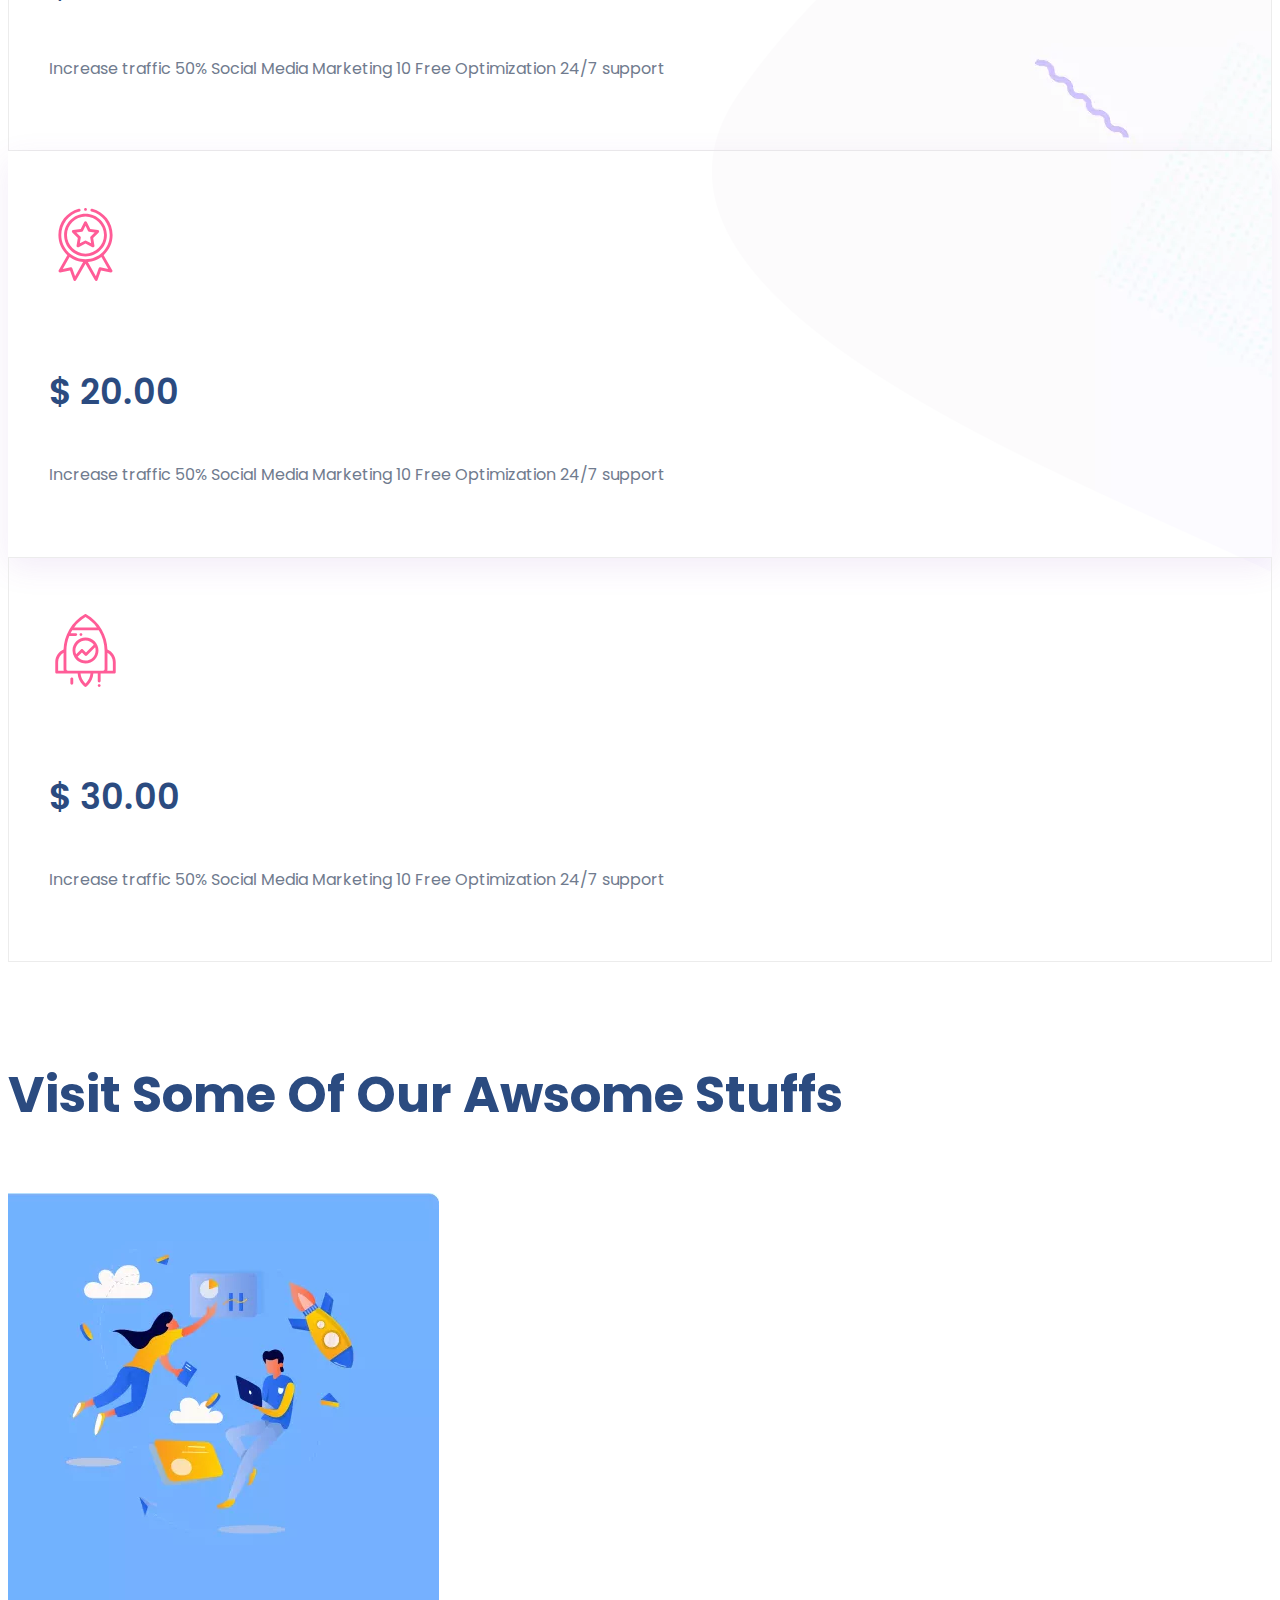
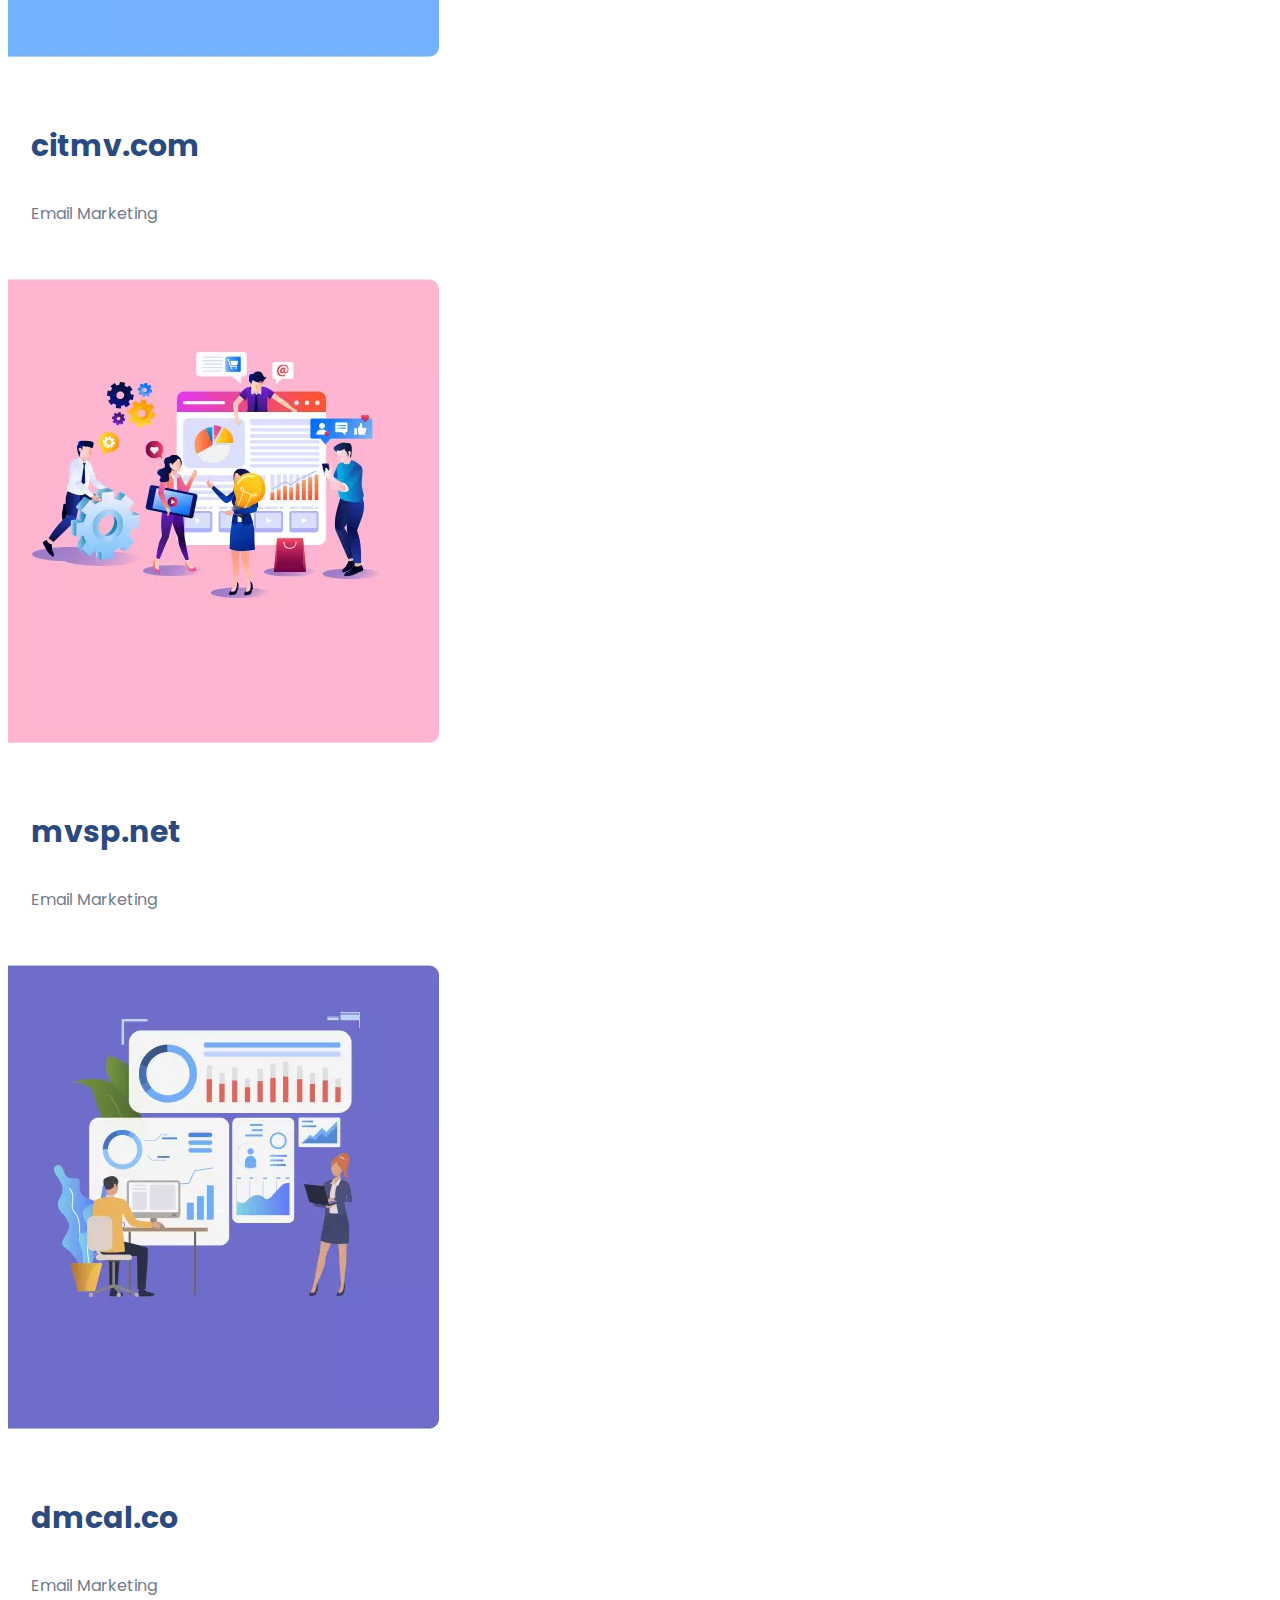
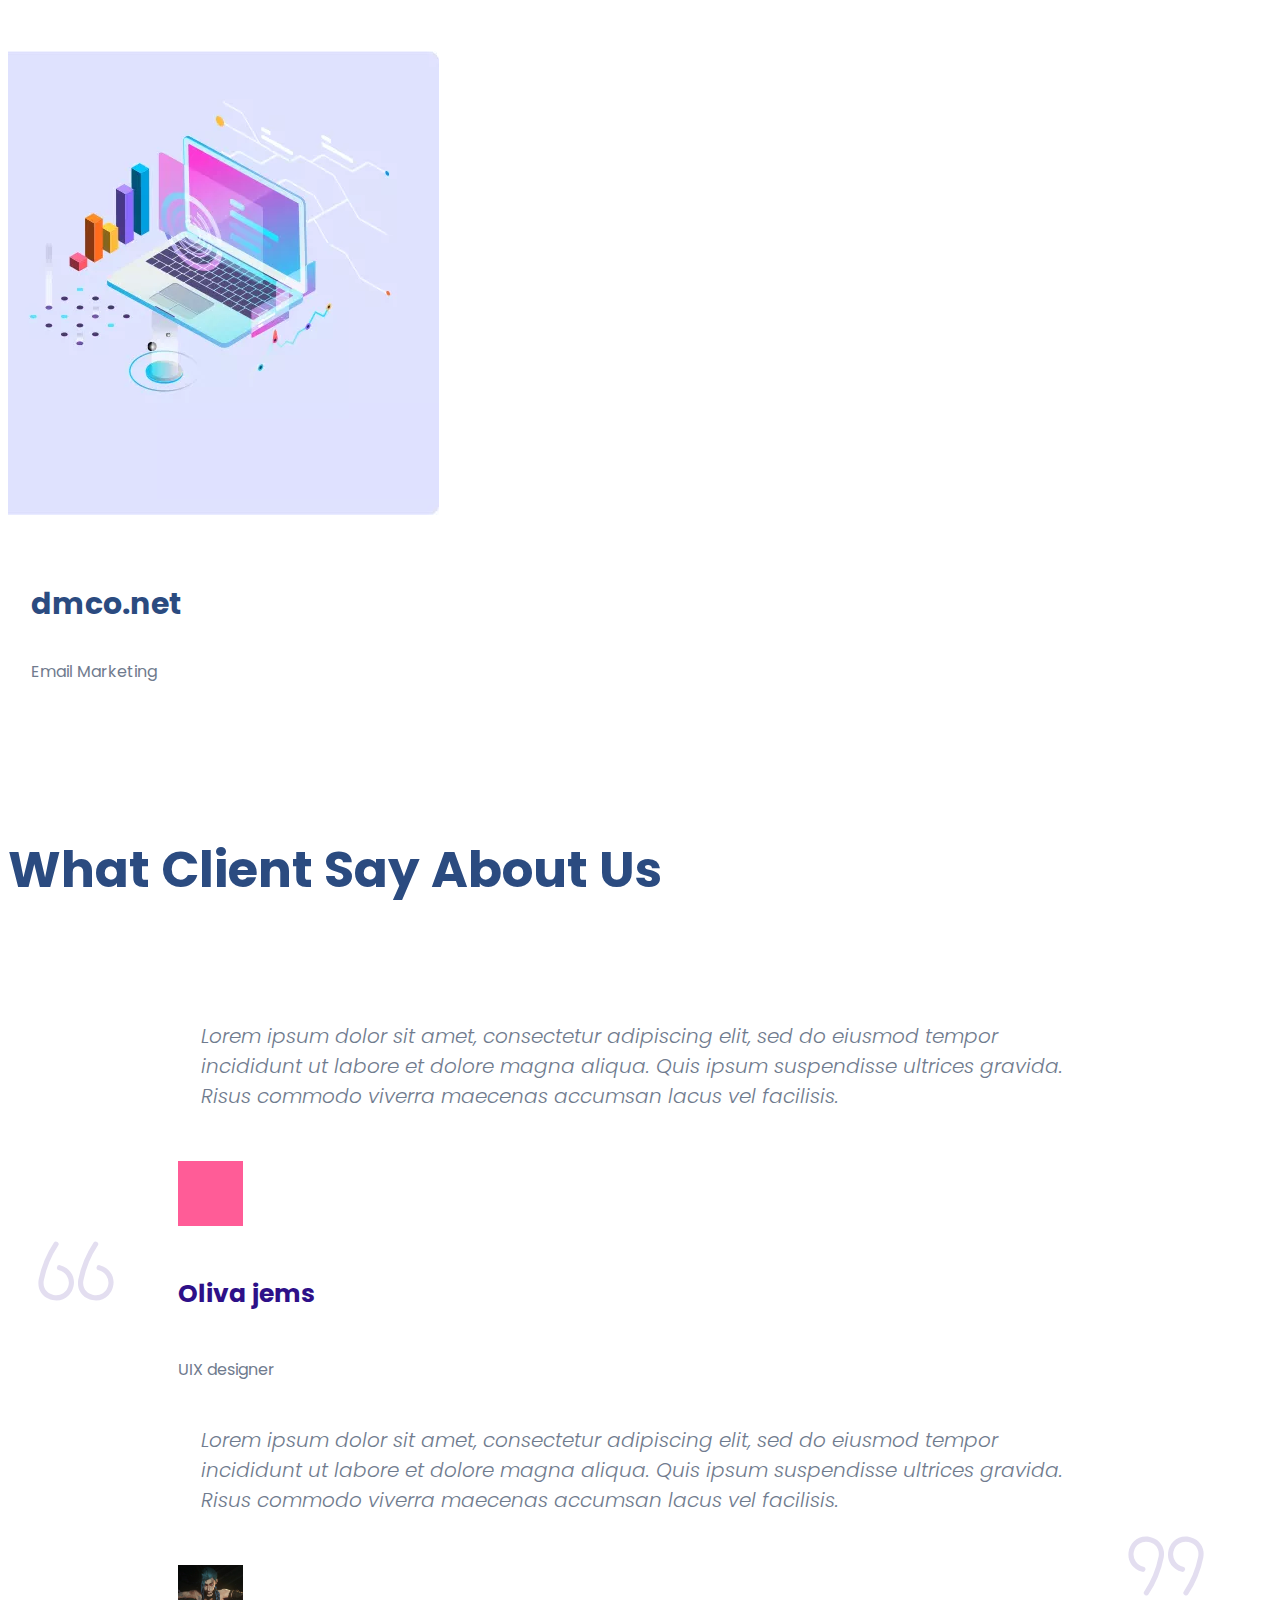
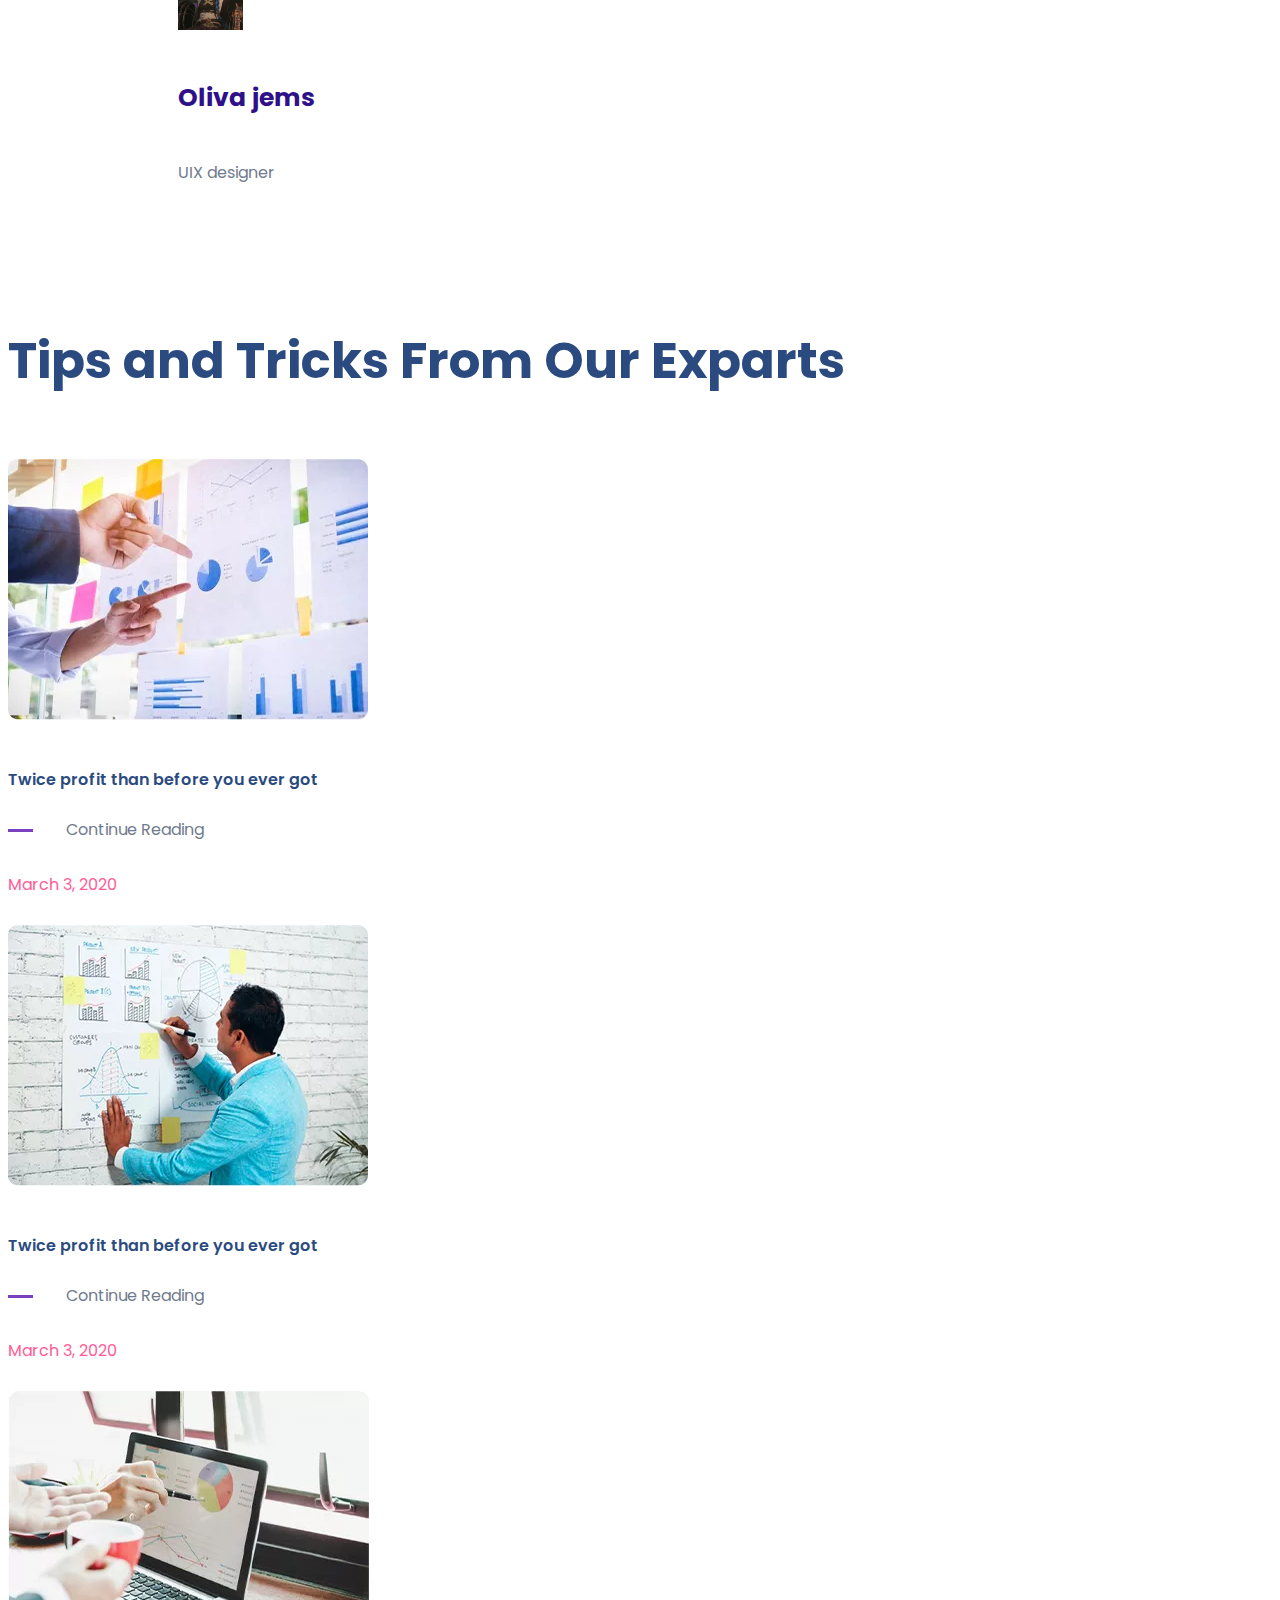
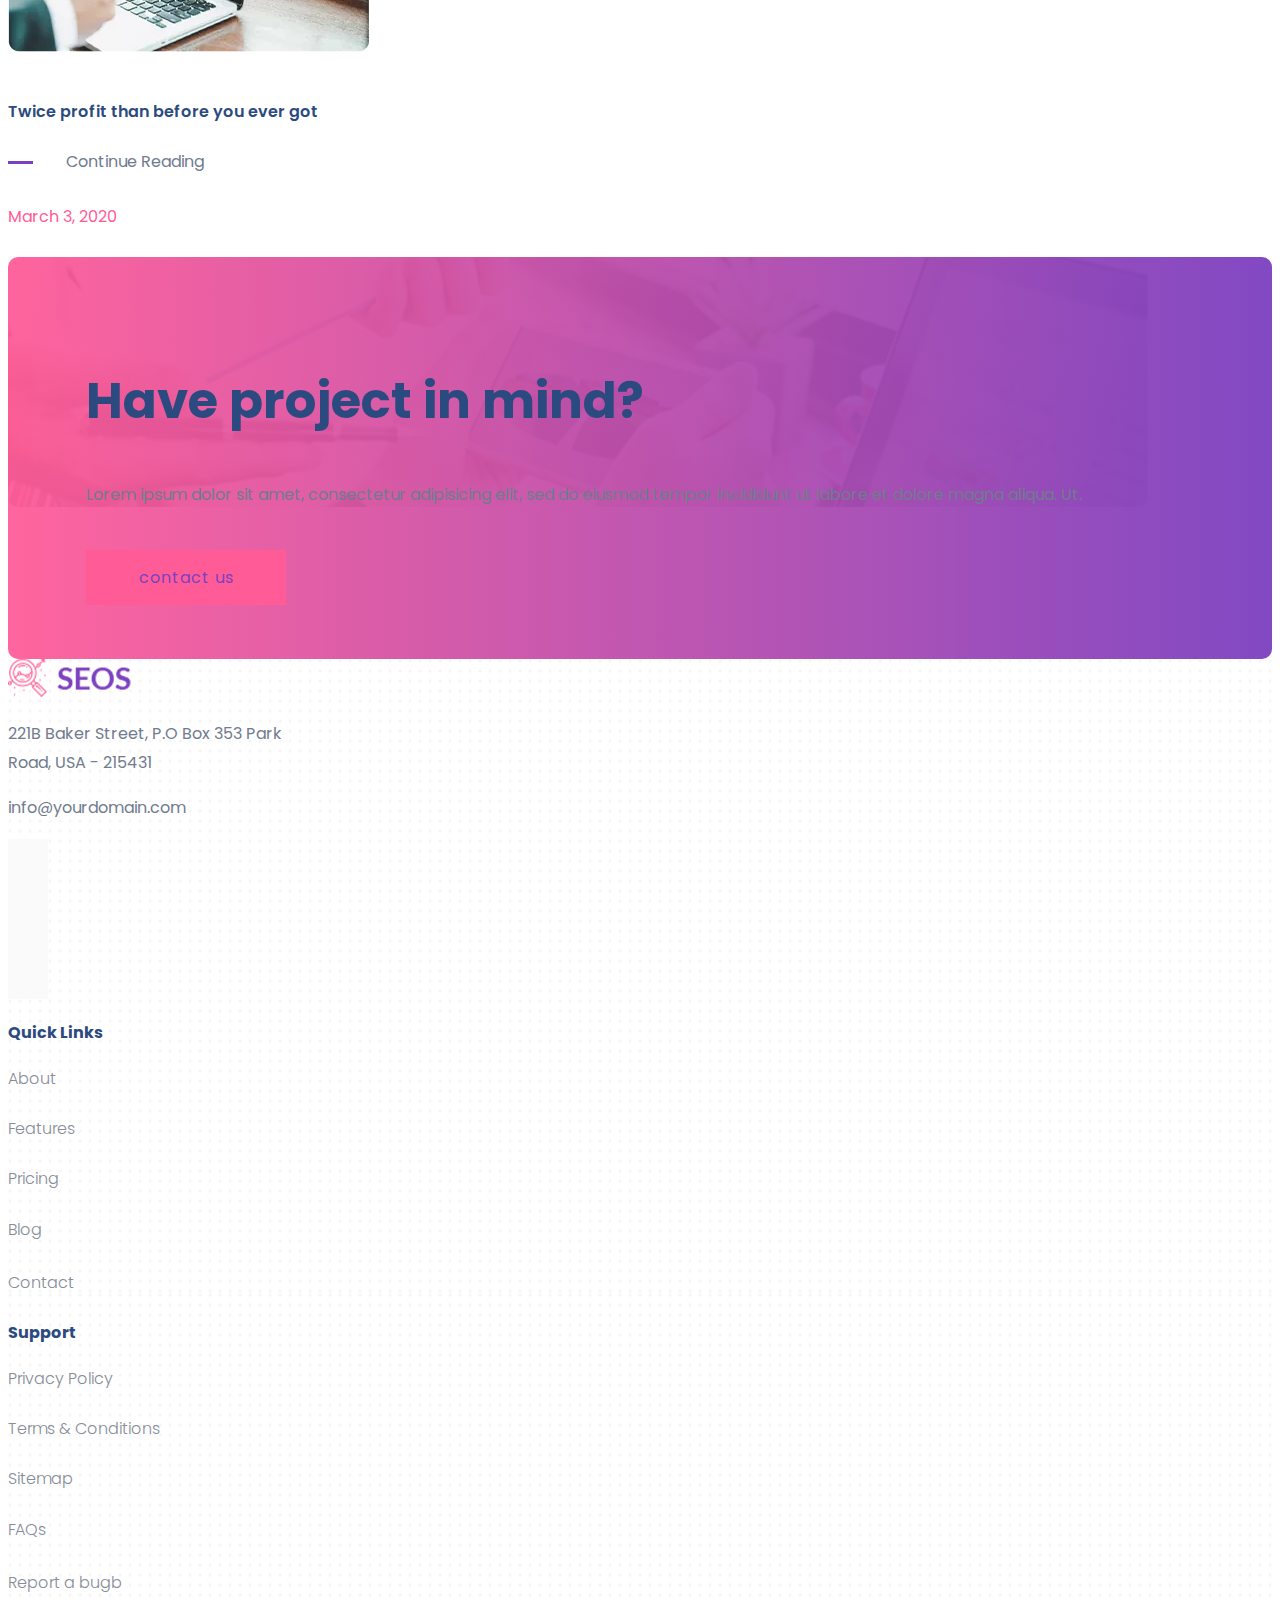
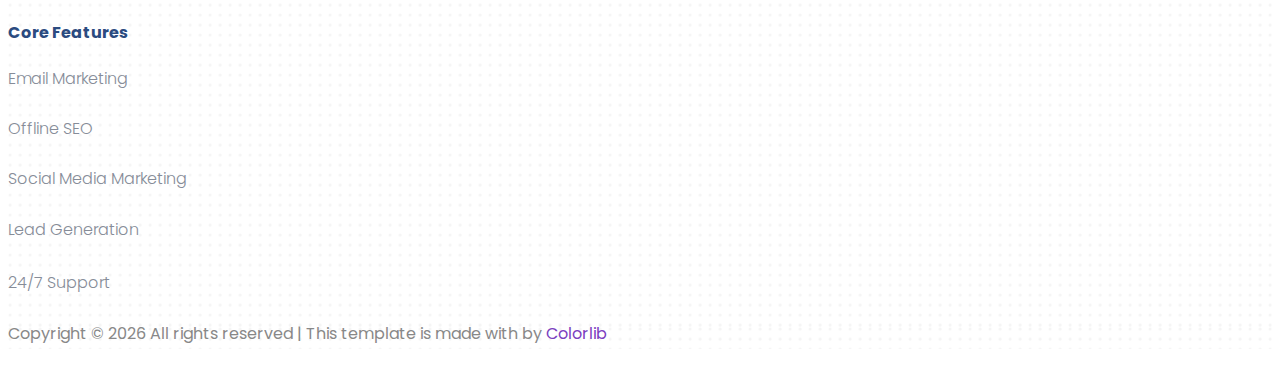
<file: html/about.html>
<!DOCTYPE html>
<html lang="en">
  <head>
    <meta charset="UTF-8" />
    <meta http-equiv="X-UA-Compatible" content="IE=edge" />
    <meta name="viewport" content="width=device-width, initial-scale=1.0" />
    <title>SEOS | TEMPLATE</title>
    <link
      href="https://cdn.jsdelivr.net/npm/bootstrap@5.3.0-alpha1/dist/css/bootstrap.min.css"
      rel="stylesheet"
      integrity="sha384-GLhlTQ8iRABdZLl6O3oVMWSktQOp6b7In1Zl3/Jr59b6EGGoI1aFkw7cmDA6j6gD"
      crossorigin="anonymous"
    />
    <link
      rel="stylesheet"
      href="https://cdnjs.cloudflare.com/ajax/libs/font-awesome/6.3.0/css/all.min.css"
      integrity="sha512-SzlrxWUlpfuzQ+pcUCosxcglQRNAq/DZjVsC0lE40xsADsfeQoEypE+enwcOiGjk/bSuGGKHEyjSoQ1zVisanQ=="
      crossorigin="anonymous"
      referrerpolicy="no-referrer"
    />
    <link
      href="https://fonts.googleapis.com/css2?family=Poppins:wght@400;500;600;700;900&display=swap"
      rel="stylesheet"
    />
    <link rel="stylesheet" href="../css/style.css" />
    <link rel="stylesheet" href="../css/about.css" />
  </head>
  <body>
     <body>
    <!-- scroll top -->
    <div id="scroll-top" class="rounded-circle">
      <i class="fa-solid fa-arrow-up"></i>
    </div>
    <!-- pre-louder -->
    <div id="pre-louder">
      <div
        class="pre-louder-content d-flex justify-content-center align-items-center"
      >
        <div
          class="circle-parent rounded-circle d-flex justify-content-center align-items-center"
        ></div>
        <img src="../images/logo.webp" alt="" class="img-fluid" />
      </div>
    </div>
    <header >
      <nav class="navbar navbar-expand-lg py-0">
        <div class="container">
          <a class="navbar-brand" href="#">
            <img src="../images/logo.webp" alt="logo" class="img-fluid" />
          </a>
          <div class="strange-collapse d-flex flex-column justify-content-end">
            <button class="toggler-button py-0 pe-0 d-lg-none">
              <span class="menu-icon p-1 ps-2 m-2">
                <span class="text-uppercase text-white fw-bold">menu</span>
                <i class="fa-solid fa-bars me-1 text-white"></i>
              </span>
            </button>

            <div class="links" id="navbarSupportedContent">
              <ul
                class="navbar-nav me-auto mb-2 mb-lg-0 justify-content-center w-100"
              >
                <li class="nav-item">
                  <a class="nav-link" aria-current="page" href="../index.html">Home</a>
                </li>
                <li class="nav-item">
                  <a class="nav-link" href="about.html">About Us</a>
                </li>
                <li class="nav-item">
                  <a class="nav-link" href="#">Services</a>
                </li>
                <li class="nav-item">
                  <a class="nav-link" href="#">Contact</a>
                </li>
                <li class="nav-item">
                  <a class="nav-link" href="#"
                    >Blog <i class="fa-solid fa-plus d-lg-none"></i
                  ></a>
                </li>
                <li class="nav-item">
                  <a class="nav-link" href="#"
                    >Pages <i class="fa-solid fa-plus d-lg-none"></i
                  ></a>
                </li>
              </ul>
            </div>
          </div>
          <button
            class="btn nav-button text-capitalize xd text-white d-none d-lg-block"
            type="submit"
          >
            <a href="#" class="text-decoration-none text-white">contact us</a>
            <div class="like-after"></div>
          </button>
        </div>
      </nav>
    </header>
    <!-- landing -->
    <div class="landing">
      <div class="container py-2">
        <div class="row">
          <div class="col-lg-7 order-1">
            <h1 class="fw-bold animate-to-right  ">
              We Collect <br />
              High Quality Leads
            </h1>
            <p class="animate-to-right">
              Lorem ipsum dolor sit amet, consec adipiscing elit, sed do eiusmod
              tempor incididunt ut labore et dolore magna aliqua. Quis ipsum
              suspendisse ultrices gravi.
            </p>
            <button
              class="landing-btn text-capitalize rounded animate-to-right"
            >
              <a href="#" class="text-decoration-none text-white">contact us</a>
            </button>
          </div>
          <div class="col-lg-5 d-none d-lg-block order-0">
            <img
              src="../images/about_hero.webp"
              alt="image"
            />
          </div>
        </div>
      </div>
      <div class="shape">
        <img src="../images/about_shape.webp" alt="">
      </div>
    </div>
    <!-- section four -->
    <section class="choose-best">
      <div class="container pb-5">
        <div class="row section-header">
          <div class="col-lg-8 offset-lg-2 text-center">
            <h2>Choose Your Very Best Pricing Plan​​​</h2>
          </div>
        </div>
        <div class="row">
          <div class="col-md-6 col-lg-4">
            <div class="py-3">
              <div class="like-card rounded text-center bg-white">
                <svg
                  xmlns="http://www.w3.org/2000/svg"
                  version="1.1"
                  xmlns:xlink="http://www.w3.org/1999/xlink"
                  xmlns:svgjs="http://svgjs.com/svgjs"
                  width="73"
                  height="73"
                  x="0"
                  y="0"
                  viewBox="0 0 480.006 480.006"
                  style="enable-background: new 0 0 512 512"
                  xml:space="preserve"
                  class=""
                >
                  <g>
                    <path
                      d="M40.003 48.006h104v16h-104zM40.003 80.006h104v16h-104zM40.003 112.006h72v16h-72zM40.003 144.006h72v16h-72zM.003 464.006h480v16h-480zM463.163 68.43l-32-64a8 8 0 0 0-10.73-3.587l-.006.003-64 32a8.004 8.004 0 0 0 7.152 14.32l46.352-23.16-12.648 36.112C341.69 218.446 198.501 329.522 31.323 344.006l1.36 16C206.16 344.978 354.737 229.701 412.395 65.398l12.912-36.896 23.536 47.08a8.004 8.004 0 0 0 14.32-7.152zM96.003 384.006h-56a8 8 0 0 0-8 8v48a8 8 0 0 0 8 8h56a8 8 0 0 0 8-8v-48a8 8 0 0 0-8-8zm-8 48h-40v-32h40v32zM184.003 360.006h-56a8 8 0 0 0-8 8v72a8 8 0 0 0 8 8h56a8 8 0 0 0 8-8v-72a8 8 0 0 0-8-8zm-8 72h-40v-56h40v56zM272.003 320.006h-56a8 8 0 0 0-8 8v112a8 8 0 0 0 8 8h56a8 8 0 0 0 8-8v-112a8 8 0 0 0-8-8zm-8 112h-40v-96h40v96z"
                      fill="#ff5c97"
                      data-original="#000000"
                      class=""
                    ></path>
                    <path
                      d="M360.003 264.006h-56a8 8 0 0 0-8 8v168a8 8 0 0 0 8 8h56a8 8 0 0 0 8-8v-168a8 8 0 0 0-8-8zm-8 168h-40v-152h40v152zM448.003 152.006h-56a8 8 0 0 0-8 8v280a8 8 0 0 0 8 8h56a8 8 0 0 0 8-8v-280a8 8 0 0 0-8-8zm-8 280h-40v-264h40v264z"
                      fill="#ff5c97"
                      data-original="#000000"
                      class=""
                    ></path>
                  </g>
                </svg>
                <h4 class="fw-bold">$ 05.00</h4>
                <p>
                  <span class="d-block mb-2"> Increase traffic 50% </span>
                  <span class="d-block mb-2"> Social Media Marketing </span>
                  <span class="d-block mb-2"> 10 Free Optimization </span>
                  <span class="d-block mb-2"> 24/7 support</span>
                </p>
              </div>
            </div>
          </div>
          <div class="col-md-6 col-lg-4">
            <div class="py-3">
              <div class="like-card rounded text-center bg-white active">
                <svg
                  xmlns="http://www.w3.org/2000/svg"
                  version="1.1"
                  xmlns:xlink="http://www.w3.org/1999/xlink"
                  xmlns:svgjs="http://svgjs.com/svgjs"
                  width="73"
                  height="73"
                  x="0"
                  y="0"
                  viewBox="0 0 511 511.999"
                  style="enable-background: new 0 0 512 512"
                  xml:space="preserve"
                  class=""
                >
                  <g transform="matrix(1,0,0,1,65,0)">
                    <g fill="#020202">
                      <path
                        d="M40.5 190c0 82.71 67.29 150 150 150s150-67.29 150-150-67.29-150-150-150-150 67.29-150 150zm150-130c71.684 0 130 58.316 130 130s-58.316 130-130 130-130-58.316-130-130 58.316-130 130-130zm0 0"
                        fill="#ff5c97"
                        data-original="#020202"
                        class=""
                      ></path>
                      <path
                        d="m97.89 172.172 38.762 38.191-8.918 53.676a9.997 9.997 0 0 0 3.989 9.73 10.004 10.004 0 0 0 10.484.786l48.293-25.078 48.29 25.078a9.996 9.996 0 0 0 10.483-.785 9.997 9.997 0 0 0 3.989-9.73l-8.918-53.677 38.761-38.191a9.993 9.993 0 0 0 2.493-10.215 10.007 10.007 0 0 0-8.024-6.797l-53.793-8.097-24.34-48.676a9.997 9.997 0 0 0-17.886 0l-24.34 48.676-53.793 8.097a10.001 10.001 0 0 0-5.531 17.012zm67.438-6.106c3.219-.484 6-2.504 7.457-5.414L190.5 125.22l17.715 35.433a10.004 10.004 0 0 0 7.457 5.414l39.152 5.895-28.215 27.793a10.018 10.018 0 0 0-2.847 8.766l6.492 39.066-35.149-18.25a10.003 10.003 0 0 0-9.215 0l-35.148 18.25 6.492-39.066a9.996 9.996 0 0 0-2.847-8.766l-28.211-27.793zM200.5 10c0 5.523-4.477 10-10 10s-10-4.477-10-10 4.477-10 10-10 10 4.477 10 10zm0 0"
                        fill="#ff5c97"
                        data-original="#020202"
                        class=""
                      ></path>
                      <path
                        d="M143.371 5.895C59.25 27.367.5 103.075.5 190c0 53.988 22.7 104.86 62.547 140.887L2.8 437.062a10.002 10.002 0 0 0 10.73 14.727l68.418-14.207 24.047 67.762a9.997 9.997 0 0 0 18.113 1.597L190.5 390.223l66.387 116.718a9.996 9.996 0 0 0 8.687 5.055c.293 0 .59-.012.883-.035a10.014 10.014 0 0 0 8.547-6.617l24.043-67.762 68.418 14.207c3.844.797 7.8-.73 10.113-3.902a9.994 9.994 0 0 0 .617-10.825L317.95 330.887c39.848-36.028 62.547-86.899 62.547-140.887 0-86.926-58.75-162.633-142.867-184.105a9.998 9.998 0 0 0-12.164 7.214c-1.367 5.352 1.863 10.797 7.215 12.164C307.937 44.484 360.5 112.223 360.5 190c0 94.66-76.879 170-170 170-93.188 0-170-75.402-170-170 0-77.777 52.559-145.516 127.816-164.727 5.352-1.367 8.582-6.812 7.22-12.164a9.998 9.998 0 0 0-12.165-7.214zm-25.836 472.16-19.652-55.38a10 10 0 0 0-11.457-6.448l-55.324 11.488 47.68-84.031c27.8 20.21 60.718 32.523 94.948 35.57zm177.035-61.828a10.003 10.003 0 0 0-11.457 6.449l-19.648 55.379-56.2-98.801c34.235-3.047 67.15-15.36 94.954-35.57l47.68 84.03zm0 0"
                        fill="#ff5c97"
                        data-original="#020202"
                        class=""
                      ></path>
                    </g>
                  </g>
                </svg>
                <h4 class="fw-bold">$ 20.00</h4>
                <p>
                  <span class="d-block mb-2"> Increase traffic 50% </span>
                  <span class="d-block mb-2"> Social Media Marketing </span>
                  <span class="d-block mb-2"> 10 Free Optimization </span>
                  <span class="d-block mb-2"> 24/7 support</span>
                </p>
              </div>
            </div>
          </div>
          <div class="col-md-6 col-lg-4">
            <div class="py-3">
              <div class="like-card rounded text-center bg-white">
                <svg
                  xmlns="http://www.w3.org/2000/svg"
                  version="1.1"
                  xmlns:xlink="http://www.w3.org/1999/xlink"
                  xmlns:svgjs="http://svgjs.com/svgjs"
                  width="73"
                  height="73"
                  x="0"
                  y="0"
                  viewBox="0 0 512 512"
                  style="enable-background: new 0 0 512 512"
                  xml:space="preserve"
                  class=""
                >
                  <g>
                    <path
                      d="M256 165.004c-50.176 0-90.996 40.82-90.996 90.996a90.45 90.45 0 0 0 13.813 48.142c.266.516.586 1.011.948 1.484 16.256 24.887 44.355 41.37 76.235 41.37 50.176 0 90.996-40.821 90.996-90.996s-40.82-90.996-90.996-90.996zm-65.712 117.837A70.593 70.593 0 0 1 185.003 256c.001-39.148 31.849-70.996 70.997-70.996 23.955 0 45.16 11.937 58.024 30.163l-54.921 54.921-20.96-20.959c-3.906-3.905-10.236-3.904-14.143 0l-33.712 33.712zM256 326.996c-22.264 0-42.158-10.31-55.185-26.397l30.257-30.257 20.96 20.959c3.906 3.905 10.236 3.904 14.143 0l57.312-57.312a70.669 70.669 0 0 1 3.51 22.01c-.001 39.148-31.85 70.997-70.997 70.997z"
                      fill="#ff5c97"
                      data-original="#000000"
                      class=""
                    ></path>
                    <path
                      d="M409.845 249.101c-1.571-48.868-15.246-96.792-39.792-139.167C343.92 64.82 306.201 27.263 260.974 1.325a9.999 9.999 0 0 0-9.949 0C205.799 27.263 168.08 64.82 141.946 109.933c-24.546 42.375-38.221 90.299-39.792 139.167C67.098 264.144 44 298.76 44 337.351V408c0 5.523 4.478 10 10 10h146.941c2.155 30.079 15.324 58.889 36.883 80.131l11.157 10.993c1.946 1.917 4.482 2.876 7.019 2.876s5.072-.959 7.019-2.876l11.157-10.993c21.559-21.242 34.728-50.051 36.883-80.13H342v51.612c0 5.523 4.478 10 10 10s10-4.477 10-10V418h96c5.522 0 10-4.477 10-10v-70.648c0-38.592-23.099-73.208-58.155-88.251zM256 21.597C287.442 40.516 314.32 65.27 335.574 94H176.426C197.68 65.27 224.558 40.516 256 21.597zM64 398v-60.649c0-27.495 14.81-52.442 38-65.844V388c0 3.506.61 6.87 1.72 10H64zm196.139 85.884L256 487.962l-4.139-4.078c-17.769-17.507-28.747-41.135-30.858-65.884h69.994c-2.112 24.749-13.09 48.377-30.858 65.884zM390 388c0 5.514-4.486 10-10 10H132c-5.514 0-10-4.486-10-10V258.588c0-36.21 7.152-71.494 20.428-104.088h45.279c5.522 0 10-4.477 10-10s-4.478-10-10-10h-36.194A278.044 278.044 0 0 1 162.93 114h186.14C375.355 156.854 390 206.772 390 258.588V388zm58 10h-39.72a29.857 29.857 0 0 0 1.72-10V271.508c23.19 13.401 38 38.348 38 65.844V398z"
                      fill="#ff5c97"
                      data-original="#000000"
                      class=""
                    ></path>
                    <path
                      d="M231.069 137.43c-1.859-1.86-4.439-2.93-7.069-2.93s-5.21 1.07-7.07 2.93-2.93 4.44-2.93 7.07 1.069 5.21 2.93 7.07c1.861 1.86 4.44 2.93 7.07 2.93s5.21-1.07 7.069-2.93c1.86-1.86 2.931-4.44 2.931-7.07s-1.07-5.21-2.931-7.07zM160 444.751c-5.522 0-10 4.477-10 10v30.806c0 5.523 4.478 10 10 10s10-4.477 10-10v-30.806c0-5.523-4.478-10-10-10zM359.069 494.93C357.21 493.07 354.63 492 352 492s-5.21 1.07-7.07 2.93c-1.86 1.86-2.93 4.44-2.93 7.07s1.069 5.21 2.93 7.07c1.861 1.86 4.44 2.93 7.07 2.93s5.21-1.07 7.069-2.93c1.86-1.86 2.931-4.44 2.931-7.07s-1.07-5.21-2.931-7.07z"
                      fill="#ff5c97"
                      data-original="#000000"
                      class=""
                    ></path>
                  </g>
                </svg>
                <h4 class="fw-bold">$ 30.00</h4>
                <p>
                  <span class="d-block mb-2"> Increase traffic 50% </span>
                  <span class="d-block mb-2"> Social Media Marketing </span>
                  <span class="d-block mb-2"> 10 Free Optimization </span>
                  <span class="d-block mb-2"> 24/7 support</span>
                </p>
              </div>
            </div>
          </div>
        </div>
      </div>
    </section>
    <!-- section five -->
    <section class="visit-area">
      <div class="container-fluid">
        <div class="row section-header">
          <div class="col-lg-8 offset-lg-2 text-center">
            <h2>Visit Some Of Our Awsome Stuffs​​​</h2>
          </div>
        </div>
        <div class="row">
          <div class="col-sm-6 col-md-4 col-lg-3 position-relative mb-5">
            <img
              src="../images/visit_1.webp"
              class="w-100 img-fluid"
              alt="image"
            />
            <div class="like-before bg-white position-absolute">
              <h3 class="fw-bold">
                <a href="#" class="text-decoration-none">citmv.com</a>
              </h3>
              <p>Email Marketing</p>
            </div>
          </div>
          <div class="col-sm-6 col-md-4 col-lg-3 position-relative mb-5">
            <img
              src="../images/visit_2.webp"
              class="w-100 img-fluid"
              alt="image"
            />
            <div class="like-before bg-white position-absolute">
              <h3 class="fw-bold">
                <a href="#" class="text-decoration-none">mvsp.net</a>
              </h3>
              <p>Email Marketing</p>
            </div>
          </div>
          <div class="col-sm-6 col-md-4 col-lg-3 position-relative mb-5">
            <img
              src="../images/visit_3.webp"
              class="w-100 img-fluid"
              alt="image"
            />
            <div class="like-before bg-white position-absolute">
              <h3 class="fw-bold">
                <a href="#" class="text-decoration-none">dmcal.co</a>
              </h3>
              <p>Email Marketing</p>
            </div>
          </div>
          <div class="col-sm-6 col-md-4 col-lg-3 position-relative mb-5">
            <img
              src="../images/visit_4.webp"
              class="w-100 img-fluid"
              alt="image"
            />
            <div class="like-before bg-white position-absolute">
              <h3 class="fw-bold">
                <a href="#" class="text-decoration-none">dmco.net</a>
              </h3>
              <p>Email Marketing</p>
            </div>
          </div>
        </div>
      </div>
    </section>
    <!-- section six -->
    <section class="testimonial">
      <div class="row section-header">
        <div class="col-lg-5 col-md-8 m-auto text-center">
          <h2>What Client Say About Us​​​</h2>
        </div>
      </div>
      <div id="carouselExampleDark" class="carousel carousel-dark slide">
        <!-- indecators -->
        <div class="carousel-indicators">
          <button
            type="button"
            data-bs-target="#carouselExampleDark"
            data-bs-slide-to="0"
            class="active"
            aria-current="true"
            aria-label="Slide 1"
          ></button>
          <button
            type="button"
            data-bs-target="#carouselExampleDark"
            data-bs-slide-to="1"
            class=""
            aria-current="true"
            aria-label="Slide 2"
          ></button>
        </div>
        <!-- content -->
        <div class="carousel-inner pt-5">
          <div class="carousel-item " data-bs-interval="10000">
            <div class="after-carosel-item">
              <div class="card border-0 bg-transparent">
                <div>
                  <p class="fs-4 carosel-para text-center">
                    Lorem ipsum dolor sit amet, consectetur adipiscing elit, sed
                    do eiusmod tempor incididunt ut labore et dolore magna
                    aliqua. Quis ipsum suspendisse ultrices gravida. Risus
                    commodo viverra maecenas accumsan lacus vel facilisis.
                  </p>
                </div>
                <div>
                  <div class="d-flex justify-content-center">
                    <img
                      src="../images/slider.jpeg"
                      class="img-fluid rounded-circle me-3"
                      alt="image"
                    />
                    <div>
                      <h5 class="fw-bold mb-0">Oliva jems</h5>
                      <p>UIX designer</p>
                    </div>
                  </div>
                </div>
              </div>
            </div>
          </div>
          <div class="carousel-item active" data-bs-interval="20000">
            <div class="after-carosel-item">
              <div class="card border-0 bg-transparent">
                <div>
                  <p class="fs-4 carosel-para text-center">
                    Lorem ipsum dolor sit amet, consectetur adipiscing elit, sed
                    do eiusmod tempor incididunt ut labore et dolore magna
                    aliqua. Quis ipsum suspendisse ultrices gravida. Risus
                    commodo viverra maecenas accumsan lacus vel facilisis.
                  </p>
                </div>
                <div>
                  <div class="d-flex justify-content-center">
                    <img
                      src="../images/jinx.jpg"
                      class="img-fluid rounded-circle me-3"
                      alt="image"
                    />
                    <div>
                      <h5 class="fw-bold mb-0">Oliva jems</h5>
                      <p>UIX designer</p>
                    </div>
                  </div>
                </div>
              </div>
            </div>
          </div>
        </div>
      </div>
      <svg
        xmlns="http://www.w3.org/2000/svg"
        version="1.1"
        xmlns:xlink="http://www.w3.org/1999/xlink"
        xmlns:svgjs="http://svgjs.com/svgjs"
        width="86"
        height="86"
        x="0"
        y="0"
        viewBox="0 0 64 64"
        style="enable-background: new 0 0 512 512"
        xml:space="preserve"
        class="d-none d-md-block"
      >
        <g>
          <path
            d="M19.994 10.338c-16.436-3.3-23.173 20.893-5.627 25.964a1.931 1.931 0 0 0 .87-3.763 9.477 9.477 0 0 1-7.212-11.028 9.308 9.308 0 0 1 11.206-7.387c4.366.88 8.307 4.573 7.274 10.814A72.47 72.47 0 0 1 15.788 50.95a1.93 1.93 0 0 0 3.225 2.124 76.415 76.415 0 0 0 11.293-27.449c1.454-8.783-4.327-14.081-10.312-15.287z"
            fill="#e3def0"
            data-original="#000000"
            class=""
          ></path>
          <path
            d="M49.462 10.338c-16.437-3.301-23.174 20.894-5.628 25.964a1.931 1.931 0 0 0 .87-3.763 9.476 9.476 0 0 1-7.212-11.028 9.309 9.309 0 0 1 11.207-7.387c4.366.88 8.306 4.573 7.274 10.814A72.488 72.488 0 0 1 45.255 50.95a1.93 1.93 0 0 0 3.225 2.124 76.432 76.432 0 0 0 11.293-27.449c1.454-8.783-4.326-14.081-10.311-15.287z"
            fill="#e3def0"
            data-original="#000000"
            class=""
          ></path>
        </g>
      </svg>
      <svg
        xmlns="http://www.w3.org/2000/svg"
        version="1.1"
        xmlns:xlink="http://www.w3.org/1999/xlink"
        xmlns:svgjs="http://svgjs.com/svgjs"
        width="86"
        height="86"
        x="0"
        y="0"
        viewBox="0 0 64 64"
        style="enable-background: new 0 0 512 512"
        xml:space="preserve"
        class="d-none d-md-block"
      >
        <g>
          <path
            d="M19.994 10.338c-16.436-3.3-23.173 20.893-5.627 25.964a1.931 1.931 0 0 0 .87-3.763 9.477 9.477 0 0 1-7.212-11.028 9.308 9.308 0 0 1 11.206-7.387c4.366.88 8.307 4.573 7.274 10.814A72.47 72.47 0 0 1 15.788 50.95a1.93 1.93 0 0 0 3.225 2.124 76.415 76.415 0 0 0 11.293-27.449c1.454-8.783-4.327-14.081-10.312-15.287z"
            fill="#e3def0"
            data-original="#000000"
            class=""
          ></path>
          <path
            d="M49.462 10.338c-16.437-3.301-23.174 20.894-5.628 25.964a1.931 1.931 0 0 0 .87-3.763 9.476 9.476 0 0 1-7.212-11.028 9.309 9.309 0 0 1 11.207-7.387c4.366.88 8.306 4.573 7.274 10.814A72.488 72.488 0 0 1 45.255 50.95a1.93 1.93 0 0 0 3.225 2.124 76.432 76.432 0 0 0 11.293-27.449c1.454-8.783-4.326-14.081-10.311-15.287z"
            fill="#e3def0"
            data-original="#000000"
            class=""
          ></path>
        </g>
      </svg>
    </section>
    <!-- section seven -->
    <section class="tips-trikes-area">
      <div class="container">
        <div class="row section-header">
          <div class="col-lg-6 col-md-8 m-auto text-center">
            <h2>Tips and Tricks From Our Exparts​</h2>
          </div>
        </div>
        <div class="row">
          <div class="col-md-6 col-lg-4 card px-3">
            <div class="rounded img-container text-center">
              <img src="../images/tips_1.webp" alt="" class="img-fluid w-100" />
            </div>
            <h4>
              <a href="#" class="text-decoration-none">
                Twice profit than before you ever got
              </a>
            </h4>
            <div>
              <p><span></span>Continue Reading</p>
            </div>
            <p>March 3, 2020</p>
          </div>
          <div class="col-md-6 col-lg-4 card px-3">
            <div class="rounded img-container text-center">
              <img src="../images/tips_2.webp" alt="" class="img-fluid w-100" />
            </div>
            <h4>
              <a href="#" class="text-decoration-none">
                Twice profit than before you ever got
              </a>
            </h4>
            <div>
              <p><span></span>Continue Reading</p>
            </div>
            <p>March 3, 2020</p>
          </div>
          <div class="col-md-6 col-lg-4 card px-3">
            <div class="rounded img-container text-center">
              <img src="../images/tips_3.webp" alt="" class="img-fluid w-100" />
            </div>
            <h4>
              <a href="#" class="text-decoration-none">
                Twice profit than before you ever got
              </a>
            </h4>
            <div>
              <p><span></span>Continue Reading</p>
            </div>
            <p>March 3, 2020</p>
          </div>
        </div>
      </div>
    </section>
    <!-- section eight -->
    <section class="have-project">
      <div class="container">
        <div class="have-project mt-5">
          <div class="row align-items-center">
            <div class="col-12 col-md-8">
              <h2 class="text-white fw-bold mb-4">Have project in mind?</h2>
              <p class="text-white pe-2">
                Lorem ipsum dolor sit amet, consectetur adipisicing elit, sed do
                eiusmod tempor incididunt ut labore et dolore magna aliqua. Ut.
              </p>
            </div>
            <div class="col-12 col-md-4">
              <button class="text-capitalize rounded bg-white">
                <a href="#" class="text-decoration-none">contact us</a>
                <div class="like-before"></div>
              </button>
            </div>
          </div>
        </div>
      </div>
    </section>
    <!-- footer -->
    <footer>
      <div class="container pt-5">
        <div class="row">
          <div
            class="section-one col-sm-6 col-md-4 col-lg-3 mb-5 me-sm-1 me-md-0"
          >
            <div class="mb-4">
              <img src="../images/logo.webp" alt="" />
            </div>
            <p class="mb-2">
              221B Baker Street, P.O Box 353 Park <br />
              Road, USA - 215431
            </p>
            <p class="mb-5">info@yourdomain.com</p>
            <div class="media">
              <div class="row">
                <div class="col ps-0 text-center">
                  <a href="#">
                    <i class="fa-brands fa-facebook-f"></i>
                  </a>
                </div>
                <div class="col ps-0 text-center">
                  <a href="#">
                    <i class="fa-brands fa-twitter"></i>
                  </a>
                </div>
                <div class="col ps-0 text-center">
                  <a href="#">
                    <i class="fa-solid fa-globe"></i>
                  </a>
                </div>
                <div class="col ps-0 text-center">
                  <a href="#">
                    <i class="fa-brands fa-behance"></i>
                  </a>
                </div>
              </div>
            </div>
          </div>
          <div class="section-two col-md-4 col-lg-3 col-sm-6 mb-5">
            <h4 class="mb-4">Quick Links</h4>
            <p><a href="#">About</a></p>
            <p><a href="#">Features</a></p>
            <p><a href="#">Pricing</a></p>
            <p><a href="#">Blog</a></p>
            <p><a href="#">Contact</a></p>
          </div>
          <div class="section-three col-md-4 col-lg-3 col-sm-6 mb-5">
            <h4 class="mb-4">Support</h4>
            <p><a href="#">Privacy Policy</a></p>
            <p><a href="#">Terms & Conditions</a></p>
            <p><a href="#">Sitemap</a></p>
            <p><a href="#">FAQs</a></p>
            <p><a href="#">Report a bugb</a></p>
          </div>
          <div class="section-four col-md-4 col-lg-3 col-sm-6 mb-5">
            <h4 class="mb-4">Core Features</h4>
            <p><a href="#">Email Marketing</a></p>
            <p><a href="#">Offline SEO</a></p>
            <p><a href="#">Social Media Marketing</a></p>
            <p><a href="#">Lead Generation</a></p>
            <p><a href="#">24/7 Support</a></p>
          </div>
          <p class="text-center my-5">
            Copyright ©
            <script>
              document.write(new Date().getFullYear());
            </script>
            All rights reserved | This template is made with
            <i class="fa-regular fa-heart"></i> by
            <a href="https://colorlib.com" target="_blank" class="d-inline"
              >Colorlib</a
            >
          </p>
        </div>
      </div>
    </footer>
    <script
      src="https://cdn.jsdelivr.net/npm/bootstrap@5.3.0-alpha1/dist/js/bootstrap.bundle.min.js"
      integrity="sha384-w76AqPfDkMBDXo30jS1Sgez6pr3x5MlQ1ZAGC+nuZB+EYdgRZgiwxhTBTkF7CXvN"
      crossorigin="anonymous"
    ></script>
    <script src="../js/jquery-3.6.3.min.js"></script>
    <script src="../js/main.js"></script>
  </body>
</html>
</file>
<file: css/style.css>
/*-----------------
  start global rules 
  -----------------*/
* {
  box-sizing: border-box;
  font-family: "Poppins", sans-serif;
}
section {
  position: relative;
}
:is(h1, h2, h3, h4, h5, h6) {
  color: #2b4b80;
}
p {
  color: #707b8e;
}
h1 {
  font-size: clamp(29px, 7vw, 65px) !important;
}
h2 {
  font-size: clamp(29px, 7vw, 50px) !important;
}
a {
  display: block;
  text-decoration: none;
}
:is(h3, h4) > a {
  color: inherit;
  transition: all 0.3s ease-out 0s;
}
:is(h3, h4) > a:hover {
  color: #ff5c97;
}
/* global card style */
section :is(.like-card, .active) {
  transition: all 0.3s ease-out 0s;
}
section .like-card:hover {
  box-shadow: 0px 10px 30px 0px rgba(133, 66, 189, 0.1);
}
section .like-card.active {
  box-shadow: 0px 10px 30px 0px rgba(133, 66, 189, 0.1);
}
section h4 {
  font-weight: 600;
  margin-bottom: 23px;
}
section p {
  font-size: 16px;
  line-height: 30px;
  margin-block-end: 40px;
}
button {
  background: #ff5c97;
  font-size: 16px;
  min-width: 121px;
  letter-spacing: 1px;
  padding: 15px 45px;
  color: white;
  min-width: 200px;
  position: relative;
  margin: 0;
  border: 0;
  transition: color 0.4s linear;
  -webkit-transition: color 0.4s linear;
  -moz-transition: color 0.4s linear;
  -ms-transition: color 0.4s linear;
  -o-transition: color 0.4s linear;
}
button {
  position: relative;
  overflow: hidden;
  border: 0 !important;
}
button:not(.nav-button, .xd, .toggler-button)::after {
  content: "";
  position: absolute;
  width: 100%;
  height: 100%;
  top: 0;
  left: -100% !important;
  background-color: #5705231a;
  border-radius: 0.375rem;
  -webkit-border-radius: 0.375rem;
  -moz-border-radius: 0.375rem;
  -ms-border-radius: 0.375rem;
  -o-border-radius: 0.375rem;
  transition: all 0.3s ease-out 0s !important;
  -webkit-transition: all 0.3s ease-out 0s !important;
  -moz-transition: all 0.3s ease-out 0s !important;
  -ms-transition: all 0.3s ease-out 0s !important;
  -o-transition: all 0.3s ease-out 0s !important;
}
button:not(.nav-button, .xd):hover::after {
  left: 0 !important;
}
button:not(.toggler-button):hover .like-after {
  left: 0;
}
.section-header {
  margin-block-start: 100px;
}
.section-header h2 {
  font-size: 50px;
  font-weight: 700;
  margin-bottom: 66px;
  line-height: 1.3;
}
/*-----------------
  end global rules 
  -----------------*/
/*-----------------
  start pre-loader 
  -----------------*/

#pre-louder .pre-louder-content {
  background-color: #f7f7f7;
  position: fixed;
  max-height: 100vh;
  top: 0;
  left: 0;
  right: 0;
  bottom: 0;
  z-index: 1000;
}
#pre-louder .pre-louder-content .circle-parent {
  width: 100px;
  height: 100px;
  border-radius: 50%;
  background-color: white;
  border-style: solid;
  border-width: 3px;
  box-shadow: 0 1px 5px 0 rgba(35, 181, 185, 0.15);
  border-color: transparent;
  border-top-color: #ff5c97;
  position: relative;
  animation-duration: 2s;
  animation-name: rotate-louder;
  animation-iteration-count: infinite;
  animation-direction: f;
  -webkit-transition: 0.6s;
  -moz-transition: 0.6s;
  -ms-transition: 0.6s;
  -o-transition: 0.6s;
  -webkit-border-radius: 50%;
  -moz-border-radius: 50%;
  -ms-border-radius: 50%;
  -o-border-radius: 50%;
}
@keyframes rotate-louder {
  0% {
    rotate: 0deg;
  }
  100% {
    rotate: 360deg;
  }
}
#pre-louder .pre-louder-content img {
  width: 55px;
  position: fixed;
  top: 50%;
  left: 50%;
  transform: translate(-50%, -50%);
  -webkit-transform: translate(-50%, -50%);
  -moz-transform: translate(-50%, -50%);
  -ms-transform: translate(-50%, -50%);
  -o-transform: translate(-50%, -50%);
}
/*-----------------
  end pre-loader 
  -----------------*/

/*-----------------
  start of header 
  -----------------*/
header {
  height: fit-content !important;
  transition: all 0.3s ease-out 0s !important;
  -webkit-transition: all 0.3s ease-out 0s !important;
  -moz-transition: all 0.3s ease-out 0s !important;
  -ms-transition: all 0.3s ease-out 0s !important;
  -o-transition: all 0.3s ease-out 0s !important;
}
header {
  position: absolute;
  z-index: 1;
  top: 0;
  left: 0;
  width: 100%;
}
header.sticky {
  position: fixed;
  top: 0;
  background-color: white;
  box-shadow: 0 10px 15px rgba(25, 25, 25, 0.1);
  z-index: 1;
}
header nav .navbar-brand img {
  width: 145px;
}
header nav .nav-item a {
  color: #002e5b;
  display: block;
  font-size: 16px;
  padding-block: 25px;
  padding-inline: 19px !important;
  transition: all 0.3s ease-out 0s;
  -webkit-transition: all 0.3s ease-out 0s;
  -moz-transition: all 0.3s ease-out 0s;
  -ms-transition: all 0.3s ease-out 0s;
  -o-transition: all 0.3s ease-out 0s;
}
header nav .nav-item a i {
  font-size: 10px;
  display: inline-block;
}
header nav .nav-item a:hover {
  color: #ff5c97;
}
header nav button:not(.toggler-button) {
  min-width: 125px;
  padding: 0 !important;
  font-size: 16px !important;
  background-color: #4043bc !important;
}
header nav button a {
  padding-block: 10px;
  padding-inline: 11px;
  position: relative;
  z-index: 1;
}
header .nav-button .like-after {
  height: 43.992px;
  width: 125px;
  background-color: #ff5c97;
  position: absolute;
  top: 0;
  left: -100%;
} /* navbar small than 992px */
@media (min-width: 992px) {
  .links {
    display: initial !important;
  }
}
@media (max-width: 992px) {
  .links {
    transition: all linear 0s;
    display: none;
    -webkit-transition: all linear 0s;
    -moz-transition: all linear 0s;
    -ms-transition: all linear 0s;
    -o-transition: all linear 0s;
  }
  header nav .toggler-button {
    text-align: end;
    background-color: #4c4c4c;
    border: 0;
  }
  header nav .strange-collapse {
    position: absolute;
    background-color: #4c4c4c;
    width: 75%;
    /* height: 30px; */
    top: 89%;
  }
  header nav .strange-collapse span {
    font-size: 16px;
  }
  header nav .strange-collapse span.menu-icon {
    display: inline-block;
    margin: 5px 5px 6px;
    text-decoration: none;
    text-shadow: 0 1px 1px rgba(255, 255, 255, 0.75);
    border-radius: 4px;
    background-color: #222;
    padding: 10px;
  }
  header nav .strange-collapse .nav-item a {
    color: white;
  }
  header nav .nav-item a {
    font-size: 14px;
    padding-block: 10px !important;
    padding-inline: 19px;
    margin-block: 2px !important;
    margin-inline: 5px;
  }
  header nav :is(.nav-item:nth-child(5), .nav-item:nth-child(6)) a {
    padding: 5px 10px !important;
  }
  header nav .strange-collapse .nav-item a:hover {
    border-radius: 6px;
    background: #ccc;
    color: #fff;
  }
}
/*-----------------
  end of header 
  -----------------*/

/* landing */
.landing {
  background-image: url("../images/header-bg-css.webp");
  background-position: top;
  background-size: cover;
  background-repeat: no-repeat;
  overflow-x: hidden;
  padding-block-start: 102px;
}
.landing h1 {
  margin-bottom: 40px;
  margin-block-start: 53px;
  left: -100%;
  position: relative;
}
.landing p {
  font-size: 16px;
  line-height: 30px;
  margin-bottom: 54px;
  padding-inline-end: 10vw;
  position: relative;
  left: -150%;
  transition: 0.1s linear 0s;
  -webkit-transition: 0.1s linear 0s;
  -moz-transition: 0.1s linear 0s;
  -ms-transition: 0.1s linear 0s;
  -o-transition: 0.1s linear 0s;
}
.landing button {
  position: relative;
  left: -150%;
  transition: 0.2s linear 0s;
  -webkit-transition: 0.2s linear 0s;
  -moz-transition: 0.2s linear 0s;
  -ms-transition: 0.2s linear 0s;
  -o-transition: 0.2s linear 0s;
}
.landing img {
  max-width: 584px;
  max-height: 607px;
  position: relative;
  right: -150%;
  transition: 0.2s linear 0s;
  -webkit-transition: 0.2s linear 0s;
  -moz-transition: 0.2s linear 0s;
  -ms-transition: 0.2s linear 0s;
  -o-transition: 0.2s linear 0s;
}
.landing::before {
  background-image: url(../images/plus1.webp);
  position: absolute;
  content: "";
  top: 0;
  height: 30px;
  width: 30px;
  background-repeat: no-repeat;
  top: 26%;
  left: 35%;
  animation: animateHeart 1s infinite alternate;
  -webkit-animation: animateHeart 1s infinite alternate;
}
.landing::after {
  background-image: url(../images/plus1.webp);
  position: absolute;
  content: "";
  height: 30px;
  width: 30px;
  background-repeat: no-repeat;
  bottom: 3%;
  left: 30%;
  animation: animateHeart 1s infinite alternate;
  -webkit-animation: animateHeart 1s infinite alternate;
}
@keyframes animateHeart {
  0% {
    transform: scale(1.4);
    -webkit-transform: scale(1.4);
    -moz-transform: scale(1.4);
    -ms-transform: scale(1.4);
    -o-transform: scale(1.4);
  }

  100% {
    transform: scale(1);
    -webkit-transform: scale(1);
    -moz-transform: scale(1);
    -ms-transform: scale(1);
    -o-transform: scale(1);
  }
}
.like-after {
  transition: all 0.3s ease-out 0s;
}
/* scroll top */
#scroll-top {
  position: fixed;
  width: 50px;
  height: 50px;
  background-color: #ff5c97;
  color: white;
  right: 31px;
  bottom: 18px;
  z-index: 2;
  text-align: center;
  line-height: 50px;
  display: none;
}

/* section one */
.what-we-do {
  overflow-x: hidden;
}
.what-we-do .rotated-svg {
  rotate: -45deg;
}
.what-we-do .muted-container span {
  font-size: 13px;
  color: #c5ccd8;
  transition: all 0.3s ease-out 0s;
  -webkit-transition: all 0.3s ease-out 0s;
  -moz-transition: all 0.3s ease-out 0s;
  -ms-transition: all 0.3s ease-out 0s;
  -o-transition: all 0.3s ease-out 0s;
}
.what-we-do .muted-container i {
  color: #c5ccd8;
  width: 24px;
  height: 24px;
  transition: all 0.3s ease-out 0s;
}
.what-we-do .like-card:hover :is(i, span) {
  color: #7b40c0;
}
.what-we-do .like-card.active :is(i, span) {
  color: #7b40c0;
}
.what-we-do::before {
  background-image: url("../images/deco-left.webp");
  position: absolute;
  content: "";
  top: -187px;
  z-index: 1;
  background-repeat: no-repeat;
  left: 0px;
  max-width: 243px;
  max-height: 482px;
  width: 243px;
  height: 482px;
}
@media (max-width: 992px) {
  .what-we-do::before {
    height: 0;
  }
}
.what-we-do::after {
  content: "";
  background-image: url("../images/what_do_right.webp");
  position: absolute;
  width: 351px;
  height: 461px;
  right: -43px;
  top: 175px;
}
@media (max-width: 1200px) {
  .what-we-do::after {
    height: 0;
  }
}
/* end of section one */
/* start of section two */
.we-create {
  padding-block-start: 240px;
  position: relative;
}
.we-create::after {
  background-image: url("../images/we_create_right.webp");
  position: absolute;
  content: "";
  z-index: -1;
  min-height: 262px;
  min-width: 207px;
  background-repeat: no-repeat;
  right: 0px;
  bottom: -3px;
}
.we-create h2 {
  font-size: 50px;
  font-weight: 700;
  line-height: 1.3;
  margin-bottom: 29px;
  padding-right: 17px;
}
.we-create p {
  font-size: 16px;
  line-height: 30px;
  margin-bottom: 56px;
}
/* start of section three */
.generating-area .like-card {
  padding-block: 36px 25px;
  padding-inline: clamp(20px, 2vw, 54px);
  border: 1px solid #f2f2f2;
}
.generating-area .row > * {
  padding-inline: unset !important;
}
.generating-area svg {
  margin-block-start: 15px;
  margin-block-end: 25px;
}
/* start of section four */
.choose-best {
  background-image: url("../images/right-edit.webp");
  background-repeat: no-repeat;
  background-position-x: right;
}
.choose-best svg {
  margin-block-end: 30px;
}
.choose-best h4 {
  font-size: 35px;
  margin-bottom: 42px;
}
.choose-best .like-card {
  padding: 56px 40px 26px;
  border: 1px solid #ececec;
}
.choose-best .like-card.active {
  border: 1px solid transparent;
}
.choose-best .like-card:hover {
  box-shadow: 0px 10px 30px 0px rgba(133, 66, 189, 0.1);
  border: 1px solid transparent;
}
/* start of section five */
.visit-area {
  overflow: hidden;
}
.visit-area .row:nth-of-type(2) {
  margin-inline: -27px;
}
.visit-area h3 {
  font-size: 30px !important;
}
.visit-area .like-before {
  bottom: -40px;
  min-height: 25%;
  min-width: 80%;
  border-radius: 0 10px 0 0;
  padding: 29px 10px 10px 50px;
}
/* start of section six */
.testimonial {
  overflow-x: hidden;
  position: relative;
}
.testimonial .carousel-item {
  position: relative;
  transition: all 0.3s ease 0s;
  -webkit-transition: all 0.3s ease 0s;
  -moz-transition: all 0.3s ease 0s;
  -ms-transition: all 0.3s ease 0s;
  -o-transition: all 0.3s ease 0s;
}
.testimonial .section-header {
  line-height: 1.3;
  font-size: 50px;
}
.carousel-inner {
  max-width: 925px;
  margin: auto;
}
.carousel-item img {
  width: 65px;
  height: 65px;
}
.carousel-item h5 {
  color: #2e1088;
  font-size: 25px;
}
.testimonial .carousel {
  user-select: none;
}
.testimonial svg:nth-of-type(1) {
  rotate: 180deg;
}
.testimonial svg:nth-of-type(1) {
  position: absolute;
  top: 45%;
  left: 2%;
}
.testimonial svg:nth-of-type(2) {
  position: absolute;
  top: 72%;
  right: 5%;
}
.testimonial:hover svg path {
  fill: #c2aff2;
}
.carousel-item .carosel-para {
  font-weight: 300;
  font-style: italic;
  line-height: 1.5;
  font-size: 20px !important;
  padding: 0 23px;
  margin-bottom: 50px;
}
.testimonial .carousel-indicators button {
  visibility: hidden;
}
/* start of section seven */
.tips-trikes-area .card {
  border: 0 !important;
  overflow: hidden;
}
.tips-trikes-area .card .img-container {
  overflow: hidden;
}
.tips-trikes-area .card img {
  transition: all 0.4s ease-out 0s;
  -webkit-transition: all 0.4s ease-out 0s;
  -moz-transition: all 0.4s ease-out 0s;
  -ms-transition: all 0.4s ease-out 0s;
  -o-transition: all 0.4s ease-out 0s;
}
.tips-trikes-area .card:hover img {
  scale: 1.1;
}
.tips-trikes-area .card > p {
  color: #ff5c97;
}
.tips-trikes-area div p {
  display: flex;
  align-items: center;
  margin-block-end: 25px;
}
.tips-trikes-area p > span {
  display: inline-block;
  width: 25px;
  height: 3px;
  margin-inline-end: 33px;
  background-color: #7b40c0;
}
.tips-trikes-area .img-container {
  margin-block-end: 40px;
}
/* section eight  */
.have-project .have-project {
  padding: 64px 69px 54px 78px;
  background-repeat: no-repeat;
  border-radius: 10px;
  background-image: -webkit-linear-gradient(
      0deg,
      rgba(255, 92, 152, 0.945) 0%,
      rgba(124, 64, 192, 0.952) 100%
    ),
    url("../images/have.webp");
}
.have-project button a {
  color: #7b40c0;
}
/* footer */
footer {
  background-image: url("../images/footer_bg.png.webp");
}
footer .section-one p {
  line-height: 1.8;
}
footer .section-one .media a {
  width: 40px;
  height: 40px;
  font-size: 14px;
  margin-inline-end: 0px !important;
  color: #949eb2;
  transition: all 0.4s ease-out 0s;
  display: flex;
  align-items: center;
  justify-content: center;
  background-color: #fafafa;
  text-decoration: none;
}
footer .section-one .media .col {
  max-width: 60px;
}
footer .section-one .media a:hover {
  background-color: #ff5c97;
  color: white;
}
/* section two */
footer a {
  display: initial;
  appearance: initial;
  transition: all 0.3s ease-out 0s;
  -webkit-transition: all 0.3s ease-out 0s;
  -moz-transition: all 0.3s ease-out 0s;
  -ms-transition: all 0.3s ease-out 0s;
  -o-transition: all 0.3s ease-out 0s;
}
footer :is(.section-two, .section-three, .section-four) a:hover {
  color: #ff5c97;
  padding-left: 5px;
}
footer :is(.section-two, .section-three, .section-four) p a {
  color: #868c98;

  font-weight: 300;
}
footer :is(.section-two, .section-three, .section-four) p {
  margin-block-end: 25px;
}
footer .row :nth-child(5) {
  color: #888888;
  font-size: 16px;
  line-height: 1.8;
}
footer .row > p:last-child a {
  color: #7b40c0;
}
footer .row :nth-child(5) i {
  color: #ff5c97;
}
</file>
<file: css/about.css>
/*-----------------
  override landing 
  -----------------*/
.landing {
  background: url("../images/what_do_right.webp") no-repeat right;
  position: relative;
  overflow-x: unset;
  overflow-y: unset;
}
.landing img {
  right: unset;
  left: -75px !important;
}
.landing :is(h1, p, button) {
  left: unset;
}
.landing::after,
.landing::before {
  display: none;
}
.landing .shape {
  position: absolute;
  bottom: 64px;
  scale: 1.7;
  left: 27%;
  z-index: -1;
}
/*-----------------
  override landing 
  -----------------*/
</file>
